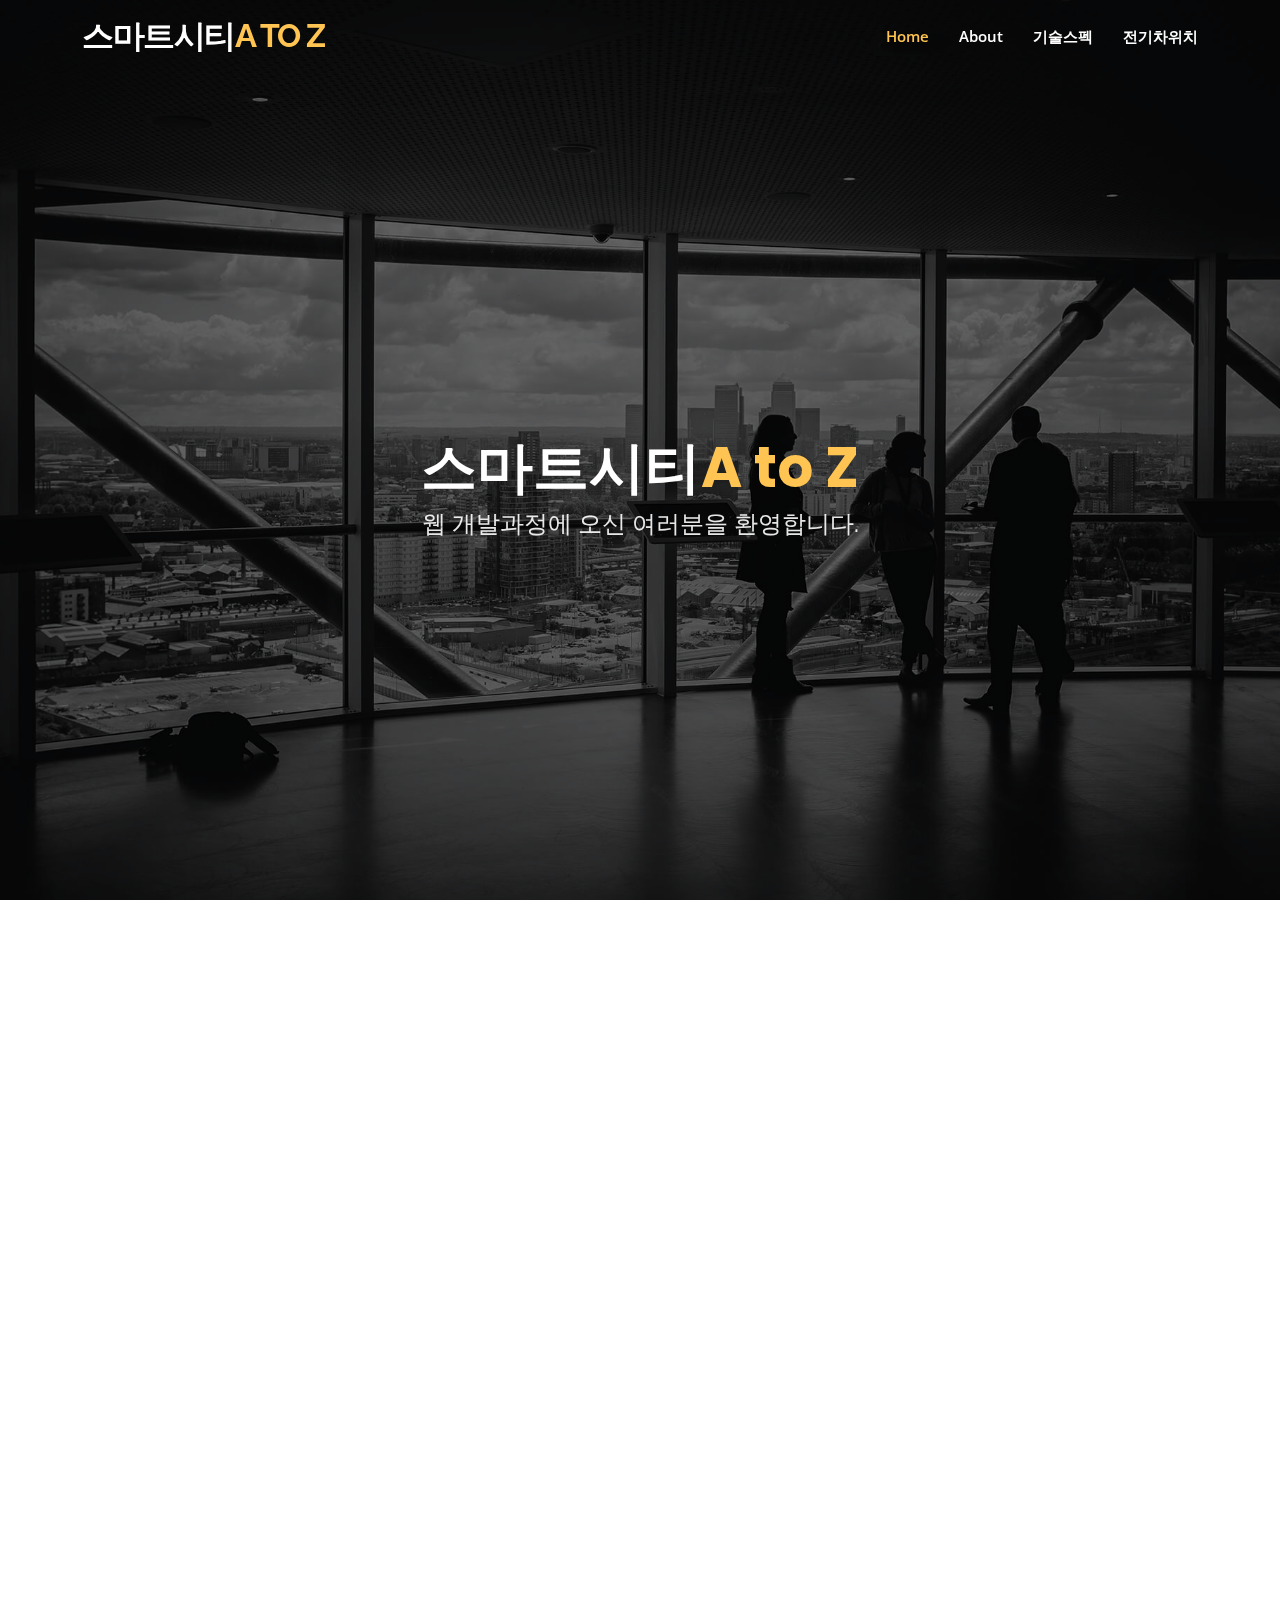
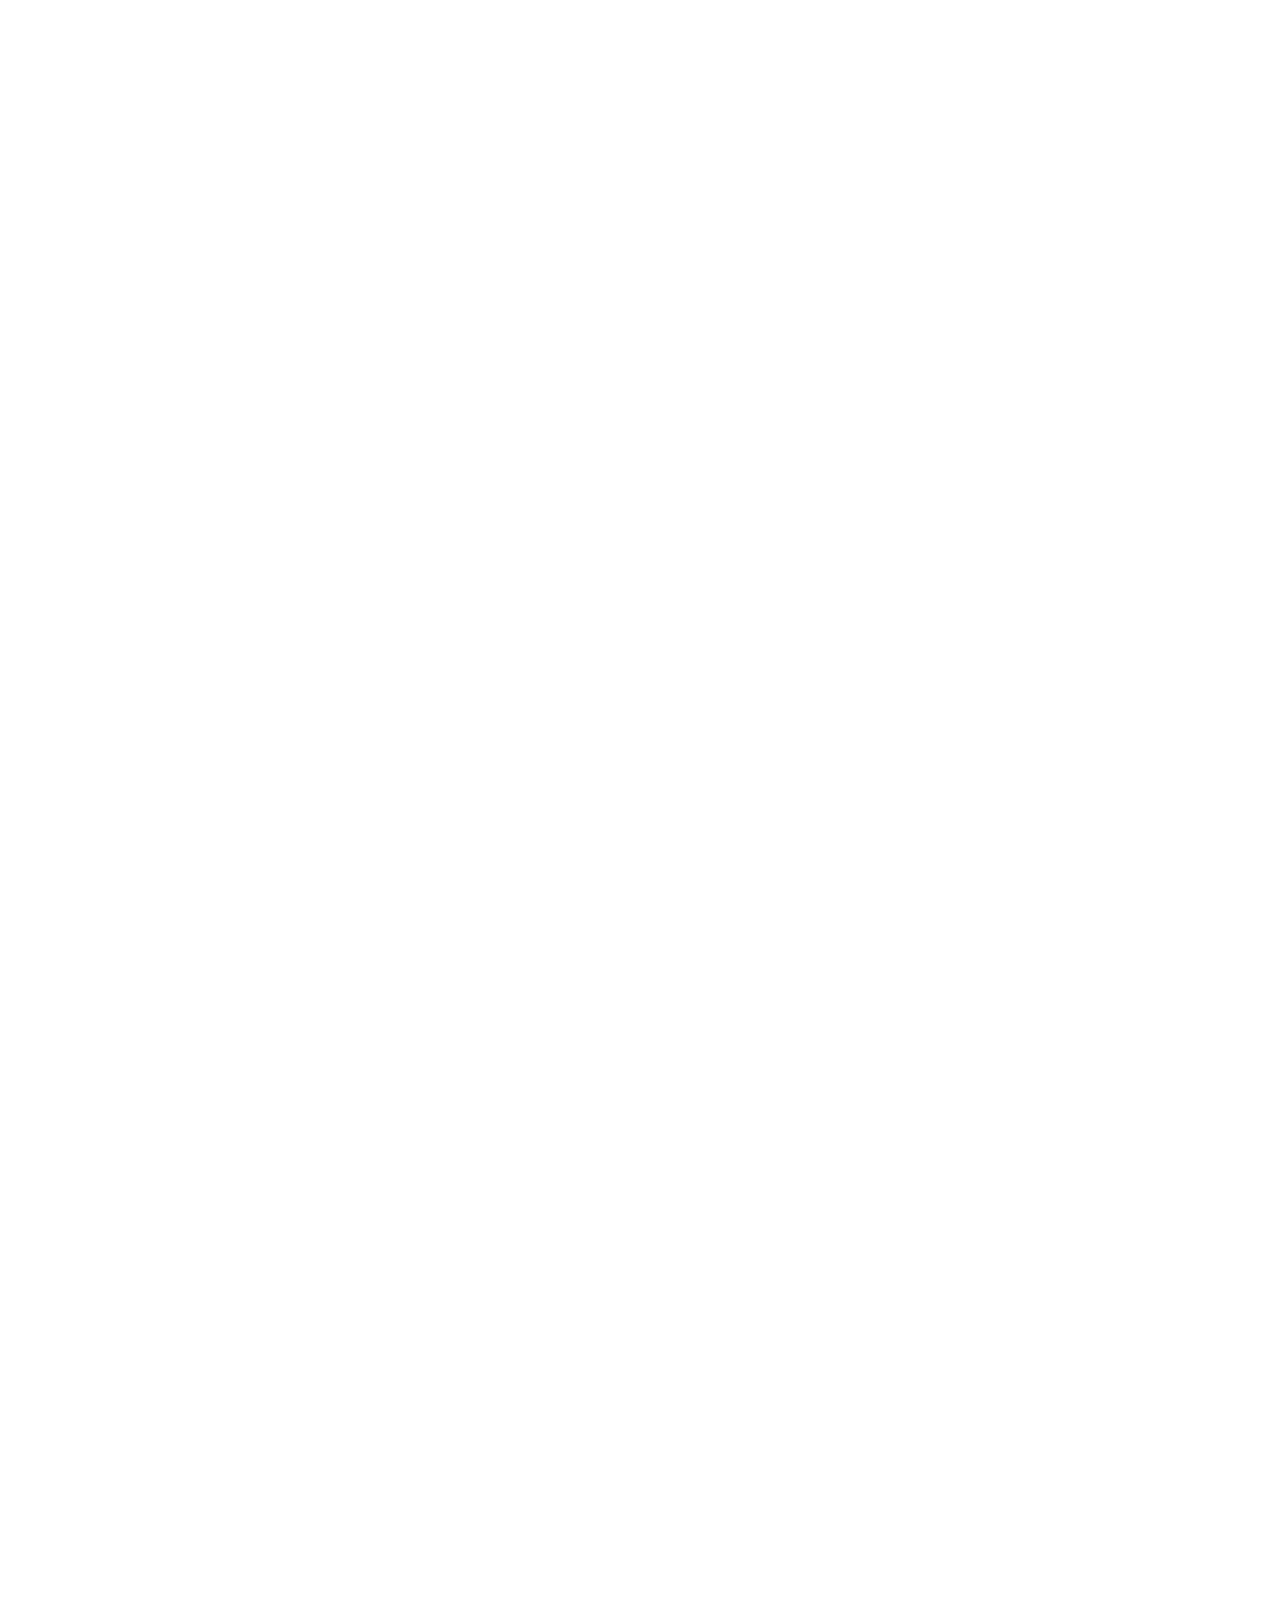
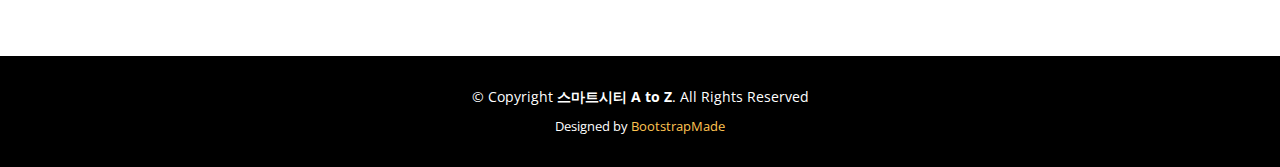
<file: src/main/resources/static/index.html>
<!DOCTYPE html>
<html lang="en">

<head>
  <meta charset="utf-8">
  <meta content="width=device-width, initial-scale=1.0" name="viewport">

  <title>Gp Bootstrap Template - Index</title>

  <!-- Favicons -->
  <link href="assets/img/favicon.png" rel="icon">
  <link href="assets/img/apple-touch-icon.png" rel="apple-touch-icon">

  <!-- Google Fonts -->
  <link href="https://fonts.googleapis.com/css?family=Open+Sans:300,300i,400,400i,600,600i,700,700i|Raleway:300,300i,400,400i,500,500i,600,600i,700,700i|Poppins:300,300i,400,400i,500,500i,600,600i,700,700i" rel="stylesheet">

  <!-- Vendor CSS Files -->
  <link href="assets/vendor/aos/aos.css" rel="stylesheet">
  <link href="assets/vendor/bootstrap/css/bootstrap.min.css" rel="stylesheet">
  <link href="assets/vendor/bootstrap-icons/bootstrap-icons.css" rel="stylesheet">
  <link href="assets/vendor/boxicons/css/boxicons.min.css" rel="stylesheet">
  <link href="assets/vendor/glightbox/css/glightbox.min.css" rel="stylesheet">
  <link href="assets/vendor/remixicon/remixicon.css" rel="stylesheet">
  <link href="assets/vendor/swiper/swiper-bundle.min.css" rel="stylesheet">

  <!-- Template Main CSS File -->
  <link href="assets/css/style.css" rel="stylesheet">

  <!-- =======================================================
  * Template Name: Gp - v4.9.1
  * Template URL: https://bootstrapmade.com/gp-free-multipurpose-html-bootstrap-template/
  * Author: BootstrapMade.com
  * License: https://bootstrapmade.com/license/
  ======================================================== -->
</head>

<body>

  <!-- ======= Header ======= -->
  <header id="header" class="fixed-top ">
    <div class="container d-flex align-items-center justify-content-lg-between">

      <h1 class="logo me-auto me-lg-0"><a href="index.html">스마트시티<span>A to Z</span></a></h1>
      <!-- Uncomment below if you prefer to use an image logo -->
      <!-- <a href="index.html" class="logo me-auto me-lg-0"><img src="assets/img/logo.png" alt="" class="img-fluid"></a>-->

      <nav id="navbar" class="navbar order-last order-lg-0">
        <ul>
          <li><a class="nav-link scrollto active" href="#hero">Home</a></li>
          <li><a class="nav-link scrollto" href="#about">About</a></li>
          <li><a class="nav-link scrollto" href="#spec">기술스펙</a></li>
          <li><a class="nav-link scrollto " href="#station">전기차위치</a></li>
        </ul>
      </nav><!-- .navbar -->
    </div>
  </header><!-- End Header -->

  <!-- ======= Hero Section ======= -->
  <section id="hero" class="d-flex align-items-center justify-content-center">
    <div class="container" data-aos="fade-up">

      <div class="row justify-content-center" data-aos="fade-up" data-aos-delay="150">
        <div class="col-xl-6 col-lg-8">
          <h1>스마트시티<span>A to Z</span></h1>
          <h2>웹 개발과정에 오신 여러분을 환영합니다.</h2>
        </div>
      </div>
    </div>
  </section><!-- End Hero -->

  <main id="main">

    <!-- ======= About Section ======= -->
    <section id="about" class="about">
      <div class="container" data-aos="fade-up">

        <div class="row">
          <div class="col-lg-6 order-1 order-lg-2" data-aos="fade-left" data-aos-delay="100">
            <img src="assets/img/about.jpg" class="img-fluid" alt="">
          </div>
          <div class="col-lg-6 pt-4 pt-lg-0 order-2 order-lg-1 content" data-aos="fade-right" data-aos-delay="100">
            <h3>전기차 충전소를 확인하고 싶으신가요?</h3>
            <p class="fst-italic">
              전기차 위치를 선택해서 확인해 주세요.
            </p>
            <ul>
              <li><i class="ri-check-double-line"></i> 웹 개발이 정말 재미있습니다.</li>
              <li><i class="ri-check-double-line"></i> HTML, css, javascript를 통해 만들었습니다.</li>
              <li><i class="ri-check-double-line"></i> 물론 bootstrap, jquery도 사용했습니다.</li>
            </ul>
            <p>
              언제든지 우리 웹사이트를 방문해주세요.
            </p>
          </div>
        </div>

      </div>
    </section><!-- End About Section -->

    <!-- ======= Clients Section ======= -->
    <section id="clients" class="clients">
      <div class="container" data-aos="zoom-in">

        <div class="clients-slider swiper">
          <div class="swiper-wrapper align-items-center">
            <div class="swiper-slide"><img src="assets/img/clients/client-1.png" class="img-fluid" alt=""></div>
            <div class="swiper-slide"><img src="assets/img/clients/client-2.png" class="img-fluid" alt=""></div>
            <div class="swiper-slide"><img src="assets/img/clients/client-3.png" class="img-fluid" alt=""></div>
            <div class="swiper-slide"><img src="assets/img/clients/client-4.png" class="img-fluid" alt=""></div>
            <div class="swiper-slide"><img src="assets/img/clients/client-5.png" class="img-fluid" alt=""></div>
            <div class="swiper-slide"><img src="assets/img/clients/client-6.png" class="img-fluid" alt=""></div>
            <div class="swiper-slide"><img src="assets/img/clients/client-7.png" class="img-fluid" alt=""></div>
            <div class="swiper-slide"><img src="assets/img/clients/client-8.png" class="img-fluid" alt=""></div>
          </div>
          <div class="swiper-pagination"></div>
        </div>

      </div>
    </section><!-- End Clients Section -->

    <!-- ======= Services Section ======= -->
    <section id="spec" class="services">
      <div class="container" data-aos="fade-up">

        <div class="section-title">
          <h2>기술스펙</h2>
          <p>우리 홈페이지의 기술스펙</p>
        </div>

        <div class="row">
          <div class="col-lg-4 col-md-6 d-flex align-items-stretch" data-aos="zoom-in" data-aos-delay="100">
            <div class="icon-box" style="flex:1">
              <div class="icon"><i class="bx bxl-dribbble"></i></div>
              <h4><a href="">HTML</a></h4>
              <p>웹표준과 웹접근성을 준수하여 작성하였습니다.</p>
            </div>
          </div>

          <div class="col-lg-4 col-md-6 d-flex align-items-stretch mt-4 mt-md-0" data-aos="zoom-in" data-aos-delay="200">
            <div class="icon-box"  style="flex:1">
              <div class="icon"><i class="bx bx-file"></i></div>
              <h4><a href="">CSS</a></h4>
              <p>css로 예쁜 디자인을 만들어 줬습니다.</p>
            </div>
          </div>

          <div class="col-lg-4 col-md-6 d-flex align-items-stretch mt-4 mt-lg-0" data-aos="zoom-in" data-aos-delay="300">
            <div class="icon-box" style="flex:1">
              <div class="icon"><i class="bx bx-tachometer"></i></div>
              <h4><a href="">bootstrap</a></h4>
              <p>bootstrap을 통해 빠르고 편리하게 홈페이지 제작이 가능합니다.</p>
            </div>
          </div>

          <div class="col-lg-4 col-md-6 d-flex align-items-stretch mt-4" data-aos="zoom-in" data-aos-delay="100">
            <div class="icon-box"  style="flex:1">
              <div class="icon"><i class="bx bx-world"></i></div>
              <h4><a href="">JavaScript</a></h4>
              <p>javascript를 통해 동적인 움직임을 줬습니다.</p>
            </div>
          </div>

          <div class="col-lg-4 col-md-6 d-flex align-items-stretch mt-4" data-aos="zoom-in" data-aos-delay="200">
            <div class="icon-box"  style="flex:1">
              <div class="icon"><i class="bx bx-slideshow"></i></div>
              <h4><a href="">jquery</a></h4>
              <p>jquery는 javascript를 편하게 쓸수있는 라이브러리입니다.</p>
            </div>
          </div>

          <div class="col-lg-4 col-md-6 d-flex align-items-stretch mt-4" data-aos="zoom-in" data-aos-delay="300">
            <div class="icon-box"  style="flex:1">
              <div class="icon"><i class="bx bx-arch"></i></div>
              <h4><a href="">api</a></h4>
              <p>api 통신을 통해 데이터를 갖고왔습니다.</p>
            </div>
          </div>

        </div>

      </div>
    </section><!-- End Services Section -->

    <!-- ======= Team Section ======= -->
    <section id="station" class="station">
      <div class="container" data-aos="fade-up">

        <div class="section-title">
          <h2>전기차 충전소</h2>
          <p>전기자동차 충전소 위치를 확인하세요.</p>
        </div>

        <div id="map"></div>
      </div>
    </section><!-- End Team Section -->


  </main><!-- End #main -->

  <!-- ======= Footer ======= -->
  <footer id="footer">

    <div class="container">
      <div class="copyright">
        &copy; Copyright <strong><span>스마트시티 A to Z</span></strong>. All Rights Reserved
      </div>
      <div class="credits">
        <!-- All the links in the footer should remain intact. -->
        <!-- You can delete the links only if you purchased the pro version. -->
        <!-- Licensing information: https://bootstrapmade.com/license/ -->
        <!-- Purchase the pro version with working PHP/AJAX contact form: https://bootstrapmade.com/gp-free-multipurpose-html-bootstrap-template/ -->
        Designed by <a href="https://bootstrapmade.com/">BootstrapMade</a>
      </div>
    </div>
  </footer><!-- End Footer -->

  <div id="preloader"></div>
  <a href="#" class="back-to-top d-flex align-items-center justify-content-center"><i class="bi bi-arrow-up-short"></i></a>

  <!-- Vendor JS Files -->
  <script src="assets/vendor/purecounter/purecounter_vanilla.js"></script>
  <script src="assets/vendor/aos/aos.js"></script>
  <script src="assets/vendor/bootstrap/js/bootstrap.bundle.min.js"></script>
  <script src="assets/vendor/glightbox/js/glightbox.min.js"></script>
  <script src="assets/vendor/isotope-layout/isotope.pkgd.min.js"></script>
  <script src="assets/vendor/swiper/swiper-bundle.min.js"></script>
  <script src="assets/vendor/php-email-form/validate.js"></script>
  <script src="https://code.jquery.com/jquery-3.4.1.js"></script>
  <script type="text/javascript" src="//dapi.kakao.com/v2/maps/sdk.js?appkey=185560aa8f9d88092db5ece0bd59732a"></script>
  <!-- Template Main JS File -->
  <script src="assets/js/main.js"></script>
  <script src="assets/js/ddic.js"></script>

</body>

</html>
</file>
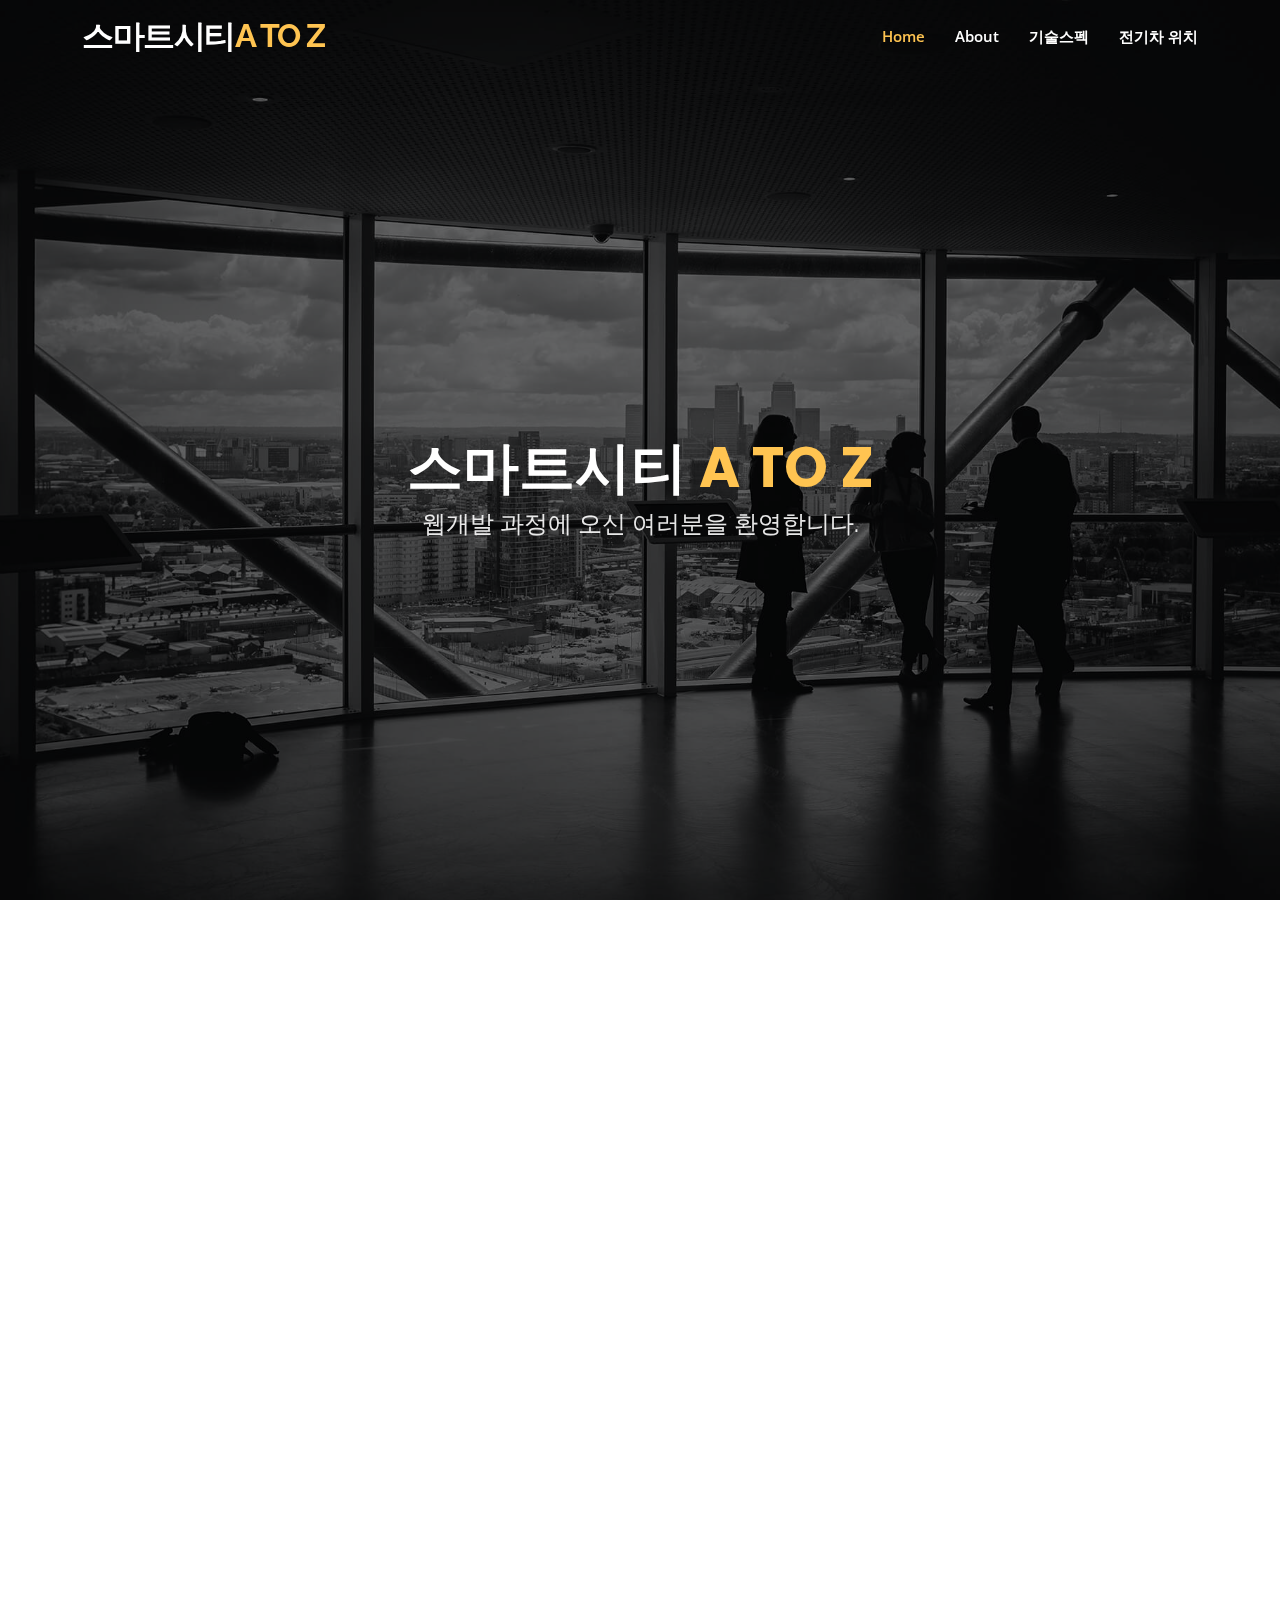
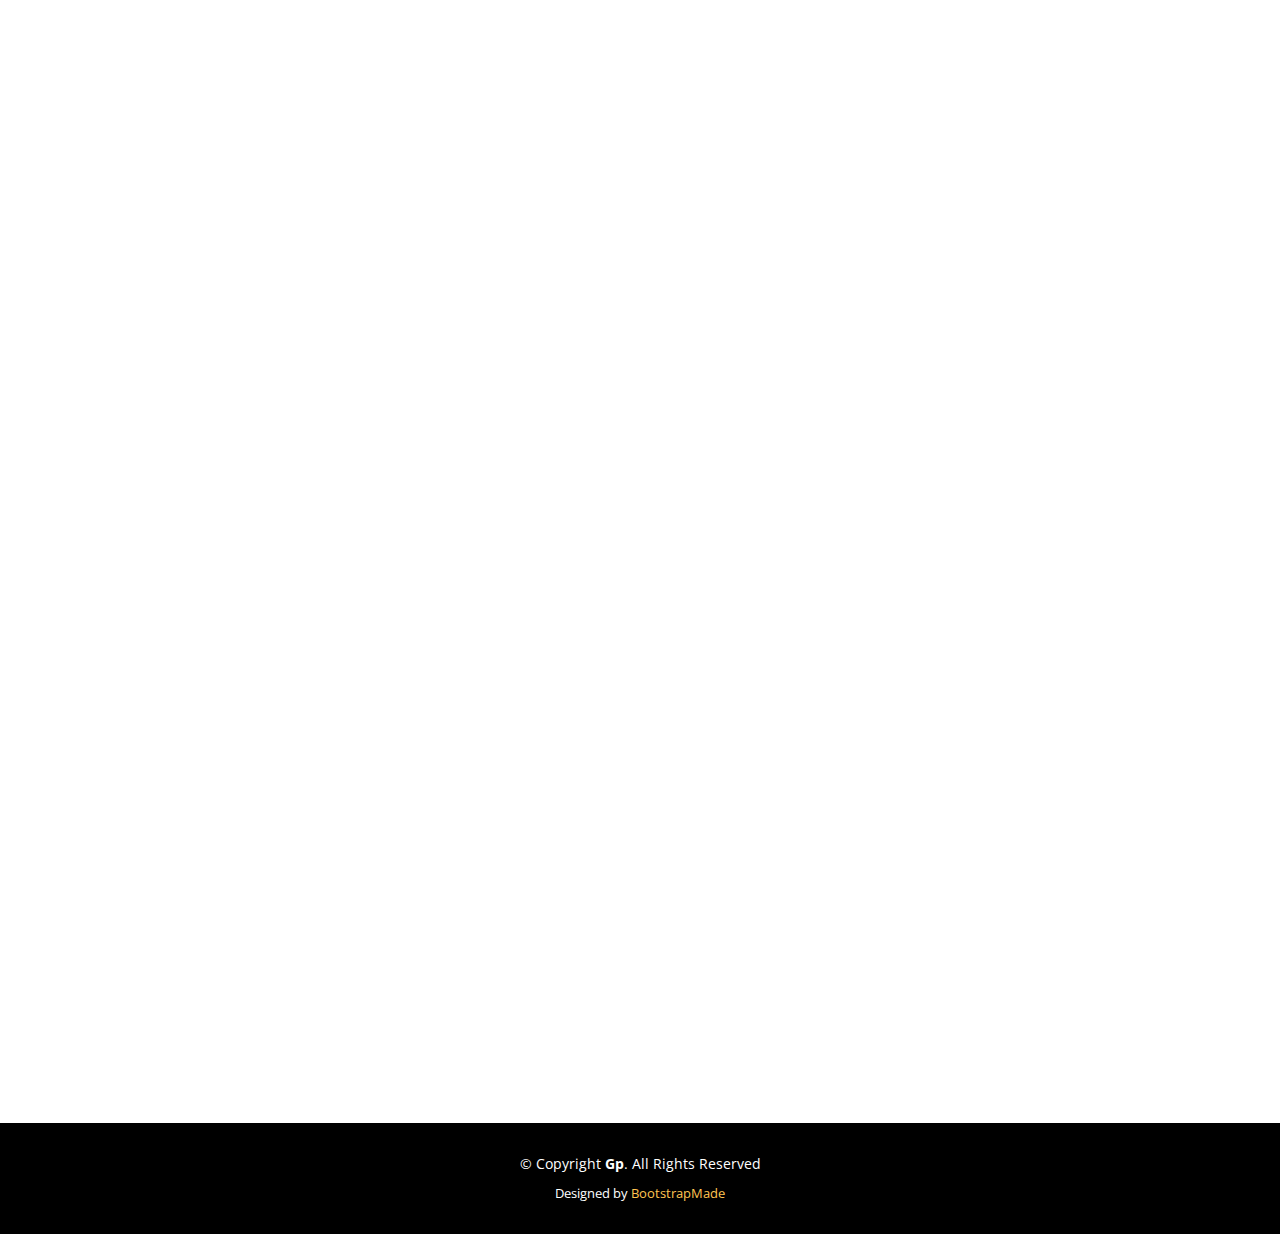
<file: src/main/resources/static/index.bak.html>
<!DOCTYPE html>
<html lang="en">

<head>
    <meta charset="utf-8">
    <meta content="width=device-width, initial-scale=1.0" name="viewport">

    <title>Gp Bootstrap Template - Index</title>
    <meta content="" name="description">
    <meta content="" name="keywords">

    <!-- Favicons -->
    <link href="assets/img/favicon.png" rel="icon">
    <link href="assets/img/apple-touch-icon.png" rel="apple-touch-icon">

    <!-- Google Fonts -->
    <link href="https://fonts.googleapis.com/css?family=Open+Sans:300,300i,400,400i,600,600i,700,700i|Raleway:300,300i,400,400i,500,500i,600,600i,700,700i|Poppins:300,300i,400,400i,500,500i,600,600i,700,700i" rel="stylesheet">

    <!-- Vendor CSS Files -->
    <link href="assets/vendor/aos/aos.css" rel="stylesheet">
    <link href="assets/vendor/bootstrap/css/bootstrap.min.css" rel="stylesheet">
    <link href="assets/vendor/bootstrap-icons/bootstrap-icons.css" rel="stylesheet">
    <link href="assets/vendor/boxicons/css/boxicons.min.css" rel="stylesheet">
    <link href="assets/vendor/glightbox/css/glightbox.min.css" rel="stylesheet">
    <link href="assets/vendor/remixicon/remixicon.css" rel="stylesheet">
    <link href="assets/vendor/swiper/swiper-bundle.min.css" rel="stylesheet">

    <!-- Template Main CSS File -->
    <link href="assets/css/style.css" rel="stylesheet">

    <!-- =======================================================
    * Template Name: Gp - v4.9.1
    * Template URL: https://bootstrapmade.com/gp-free-multipurpose-html-bootstrap-template/
    * Author: BootstrapMade.com
    * License: https://bootstrapmade.com/license/
    ======================================================== -->
</head>

<body>

<!-- ======= Header ======= -->
<header id="header" class="fixed-top ">
    <div class="container d-flex align-items-center justify-content-lg-between">

        <h1 class="logo me-auto me-lg-0"><a href="index.html">스마트시티<span>A TO Z</span></a></h1>
        <nav id="navbar" class="navbar order-last order-lg-0">
            <ul>
                <li><a class="nav-link scrollto active" href="#hero">Home</a></li>
                <li><a class="nav-link scrollto" href="#about">About</a></li>
                <li><a class="nav-link scrollto" href="#services">기술스펙</a></li>
                <li><a class="nav-link scrollto " href="#station">전기차 위치</a></li>
                <!--<li><a class="nav-link scrollto" href="#contact">Contact</a></li>-->
            </ul>
            <i class="bi bi-list mobile-nav-toggle"></i>
        </nav><!-- .navbar -->
    </div>
</header><!-- End Header -->

<!-- ======= Hero Section ======= -->
<section id="hero" class="d-flex align-items-center justify-content-center">
    <div class="container" data-aos="fade-up">

        <div class="row justify-content-center" data-aos="fade-up" data-aos-delay="150">
            <div class="col-xl-6 col-lg-8">
                <h1>스마트시티 <span>A TO Z</span></h1>
                <h2>웹개발 과정에 오신 여러분을 환영합니다.</h2>
            </div>
        </div>
    </div>
</section><!-- End Hero -->

<main id="main">

    <!-- ======= About Section ======= -->
    <section id="about" class="about">
        <div class="container" data-aos="fade-up">

            <div class="row">
                <div class="col-lg-6 order-1 order-lg-2" data-aos="fade-left" data-aos-delay="100">
                    <img src="assets/img/about.jpg" class="img-fluid" alt="">
                </div>
                <div class="col-lg-6 pt-4 pt-lg-0 order-2 order-lg-1 content" data-aos="fade-right" data-aos-delay="100">
                    <h3>제주 전기차 충전소가 궁금하신가요?</h3>
                    <ul>
                        <li><i class="ri-check-double-line"></i> HTML, CSS, JavaScript를 실습을 통해 웹페이지를 구축합니다.</li>
                        <li><i class="ri-check-double-line"></i> 정말 재미있습니다.</li>
                    </ul>
                    <p>
                        전기차 충전소 메뉴를 통해 충전소 위치를 확인해주세요.
                    </p>
                </div>
            </div>

        </div>
    </section><!-- End About Section -->

    <!-- ======= Services Section ======= -->
    <section id="services" class="services">
        <div class="container" data-aos="fade-up">

            <div class="section-title">
                <h2>기술스펙</h2>
                <p>기술스펙을 확인하세요!</p>
            </div>

            <div class="row">
                <div class="col-lg-4 col-md-6 d-flex align-items-stretch" data-aos="zoom-in" data-aos-delay="100">
                    <div class="icon-box">
                        <div class="icon"><i class="bx bxl-dribbble"></i></div>
                        <h4><a href="">HTML</a></h4>
                        <p>HTML을 통해 기본뼈대를 만들어 줍니다.</p>
                    </div>
                </div>

                <div class="col-lg-4 col-md-6 d-flex align-items-stretch mt-4 mt-md-0" data-aos="zoom-in" data-aos-delay="200">
                    <div class="icon-box">
                        <div class="icon"><i class="bx bx-file"></i></div>
                        <h4><a href="">CSS</a></h4>
                        <p>기본 뼈대에 살을 붙이듯 스타일을 설정할 수 있습니다.</p>
                    </div>
                </div>

                <div class="col-lg-4 col-md-6 d-flex align-items-stretch mt-4 mt-lg-0" data-aos="zoom-in" data-aos-delay="300">
                    <div class="icon-box">
                        <div class="icon"><i class="bx bx-tachometer"></i></div>
                        <h4><a href="">JavaScript</a></h4>
                        <p>웹페이지를 동적으로 만들어 줍니다.</p>
                    </div>
                </div>

            </div>

        </div>
    </section><!-- End Services Section -->

    <!-- ======= 전기차 충전소 Section ======= -->
    <section id="station" class="station">
        <div class="container" data-aos="fade-up">

            <div class="section-title">
                <h2>전기차 충전소</h2>
                <p>전기차 충전소 위치를 확인해주세요.</p>
            </div>

            <div class="row portfolio-container" data-aos="fade-up" data-aos-delay="200">
                <div class="col-12 portfolio-item filter-app">
                    <div id="map"></div>
                </div>
            </div>

        </div>
    </section><!-- End Portfolio Section -->

    <!-- ======= Contact Section ======= -->
    <!--
    <section id="contact" class="contact">
        <div class="container" data-aos="fade-up">

            <div class="section-title">
                <h2>Contact</h2>
                <p>Contact Us</p>
            </div>

            <div>
                <iframe style="border:0; width: 100%; height: 270px;" src="https://www.google.com/maps/embed?pb=!1m14!1m8!1m3!1d12097.433213460943!2d-74.0062269!3d40.7101282!3m2!1i1024!2i768!4f13.1!3m3!1m2!1s0x0%3A0xb89d1fe6bc499443!2sDowntown+Conference+Center!5e0!3m2!1smk!2sbg!4v1539943755621" frameborder="0" allowfullscreen></iframe>
            </div>

            <div class="row mt-5">

                <div class="col-lg-4">
                    <div class="info">
                        <div class="address">
                            <i class="bi bi-geo-alt"></i>
                            <h4>Location:</h4>
                            <p>A108 Adam Street, New York, NY 535022</p>
                        </div>

                        <div class="email">
                            <i class="bi bi-envelope"></i>
                            <h4>Email:</h4>
                            <p>info@example.com</p>
                        </div>

                        <div class="phone">
                            <i class="bi bi-phone"></i>
                            <h4>Call:</h4>
                            <p>+1 5589 55488 55s</p>
                        </div>

                    </div>

                </div>

                <div class="col-lg-8 mt-5 mt-lg-0">

                    <form action="forms/contact.php" method="post" role="form" class="php-email-form">
                        <div class="row">
                            <div class="col-md-6 form-group">
                                <input type="text" name="name" class="form-control" id="name" placeholder="Your Name" required>
                            </div>
                            <div class="col-md-6 form-group mt-3 mt-md-0">
                                <input type="email" class="form-control" name="email" id="email" placeholder="Your Email" required>
                            </div>
                        </div>
                        <div class="form-group mt-3">
                            <input type="text" class="form-control" name="subject" id="subject" placeholder="Subject" required>
                        </div>
                        <div class="form-group mt-3">
                            <textarea class="form-control" name="message" rows="5" placeholder="Message" required></textarea>
                        </div>
                        <div class="my-3">
                            <div class="loading">Loading</div>
                            <div class="error-message"></div>
                            <div class="sent-message">Your message has been sent. Thank you!</div>
                        </div>
                        <div class="text-center"><button type="submit">Send Message</button></div>
                    </form>

                </div>

            </div>

        </div>
    </section>
    -->

</main><!-- End #main -->

<!-- ======= Footer ======= -->
<footer id="footer">
    <!--
    <div class="footer-top">
        <div class="container">
            <div class="row">

                <div class="col-lg-3 col-md-6">
                    <div class="footer-info">
                        <h3>Gp<span>.</span></h3>
                        <p>
                            A108 Adam Street <br>
                            NY 535022, USA<br><br>
                            <strong>Phone:</strong> +1 5589 55488 55<br>
                            <strong>Email:</strong> info@example.com<br>
                        </p>
                        <div class="social-links mt-3">
                            <a href="#" class="twitter"><i class="bx bxl-twitter"></i></a>
                            <a href="#" class="facebook"><i class="bx bxl-facebook"></i></a>
                            <a href="#" class="instagram"><i class="bx bxl-instagram"></i></a>
                            <a href="#" class="google-plus"><i class="bx bxl-skype"></i></a>
                            <a href="#" class="linkedin"><i class="bx bxl-linkedin"></i></a>
                        </div>
                    </div>
                </div>

                <div class="col-lg-2 col-md-6 footer-links">
                    <h4>Useful Links</h4>
                    <ul>
                        <li><i class="bx bx-chevron-right"></i> <a href="#">Home</a></li>
                        <li><i class="bx bx-chevron-right"></i> <a href="#">About us</a></li>
                        <li><i class="bx bx-chevron-right"></i> <a href="#">Services</a></li>
                        <li><i class="bx bx-chevron-right"></i> <a href="#">Terms of service</a></li>
                        <li><i class="bx bx-chevron-right"></i> <a href="#">Privacy policy</a></li>
                    </ul>
                </div>

                <div class="col-lg-3 col-md-6 footer-links">
                    <h4>Our Services</h4>
                    <ul>
                        <li><i class="bx bx-chevron-right"></i> <a href="#">Web Design</a></li>
                        <li><i class="bx bx-chevron-right"></i> <a href="#">Web Development</a></li>
                        <li><i class="bx bx-chevron-right"></i> <a href="#">Product Management</a></li>
                        <li><i class="bx bx-chevron-right"></i> <a href="#">Marketing</a></li>
                        <li><i class="bx bx-chevron-right"></i> <a href="#">Graphic Design</a></li>
                    </ul>
                </div>

                <div class="col-lg-4 col-md-6 footer-newsletter">
                    <h4>Our Newsletter</h4>
                    <p>Tamen quem nulla quae legam multos aute sint culpa legam noster magna</p>
                    <form action="" method="post">
                        <input type="email" name="email"><input type="submit" value="Subscribe">
                    </form>

                </div>

            </div>
        </div>
    </div>-->

    <div class="container">
        <div class="copyright">
            &copy; Copyright <strong><span>Gp</span></strong>. All Rights Reserved
        </div>
        <div class="credits">
            <!-- All the links in the footer should remain intact. -->
            <!-- You can delete the links only if you purchased the pro version. -->
            <!-- Licensing information: https://bootstrapmade.com/license/ -->
            <!-- Purchase the pro version with working PHP/AJAX contact form: https://bootstrapmade.com/gp-free-multipurpose-html-bootstrap-template/ -->
            Designed by <a href="https://bootstrapmade.com/">BootstrapMade</a>
        </div>
    </div>
</footer><!-- End Footer -->

<div id="preloader"></div>
<a href="#" class="back-to-top d-flex align-items-center justify-content-center"><i class="bi bi-arrow-up-short"></i></a>

<!-- Vendor JS Files -->
<script src="assets/vendor/purecounter/purecounter_vanilla.js"></script>
<script src="assets/vendor/aos/aos.js"></script>
<script src="assets/vendor/bootstrap/js/bootstrap.bundle.min.js"></script>
<script src="assets/vendor/glightbox/js/glightbox.min.js"></script>
<script src="assets/vendor/isotope-layout/isotope.pkgd.min.js"></script>
<script src="assets/vendor/swiper/swiper-bundle.min.js"></script>
<script src="assets/vendor/php-email-form/validate.js"></script>
<script src="https://code.jquery.com/jquery-3.4.1.js"></script>
<!-- Template Main JS File -->
<script src="assets/js/main.js"></script>

</body>
<footer>
    <script type="text/javascript" src="//dapi.kakao.com/v2/maps/sdk.js?appkey=2f79ebe45b214e41050ed6665e0b8c79"></script>
    <script>

    </script>

    <script>
		$(document).ready(function(){

			var mapContainer = document.getElementById('map'), // 지도를 표시할 div
		    mapOption = {
		        center: new kakao.maps.LatLng(33.2465421, 126.5702671579), // 지도의 중심좌표
		        level: 8 // 지도의 확대 레벨
		    };

			var map = new kakao.maps.Map(mapContainer, mapOption); // 지도를 생성합니다


			var positions=[];
			$.ajax({
		        type: "GET",
		        url: "https://open.jejudatahub.net/api/proxy/atDab6t8218btaa122b26DDtbatD86t1/o4eo6b7r31416er4je41oo7pj73676tp",
				data:{'limit':100},
		        dataType: "json",
		        error: function() {
		          console.log('통신실패!!');
		        },
		        success: function(data) {
		          for(var i = 0; i < data.data.length; i++){
					  positions.push({content: '<div>'+data.data[i].chargingPlace+'</div>', latlng: new kakao.maps.LatLng(data.data[i].latitude, data.data[i].longitude)});
		          }
				  console.log(positions)
				  makeMap(positions);
		        }
	        });

			function makeMap(positions){
				// 마커 이미지의 이미지 주소입니다
				var imageSrc = "https://t1.daumcdn.net/localimg/localimages/07/mapapidoc/markerStar.png";
				for (var i = 0; i < positions.length; i ++) {
				    // 마커를 생성합니다
				    var marker = new kakao.maps.Marker({
				        map: map, // 마커를 표시할 지도
				        position: positions[i].latlng // 마커의 위치
				    });

				    // 마커에 표시할 인포윈도우를 생성합니다
				    var infowindow = new kakao.maps.InfoWindow({
				        content: positions[i].content // 인포윈도우에 표시할 내용
				    });

				    // 마커에 mouseover 이벤트와 mouseout 이벤트를 등록합니다
				    // 이벤트 리스너로는 클로저를 만들어 등록합니다
				    // for문에서 클로저를 만들어 주지 않으면 마지막 마커에만 이벤트가 등록됩니다
				    kakao.maps.event.addListener(marker, 'mouseover', makeOverListener(map, marker, infowindow));
				    kakao.maps.event.addListener(marker, 'mouseout', makeOutListener(infowindow));
				}

				// 인포윈도우를 표시하는 클로저를 만드는 함수입니다
				function makeOverListener(map, marker, infowindow) {
				    return function() {
				        infowindow.open(map, marker);
				    };
				}

				// 인포윈도우를 닫는 클로저를 만드는 함수입니다
				function makeOutListener(infowindow) {
				    return function() {
				        infowindow.close();
				    };
				}
			}


	    });
	</script>
</footer>
</html>
</file>
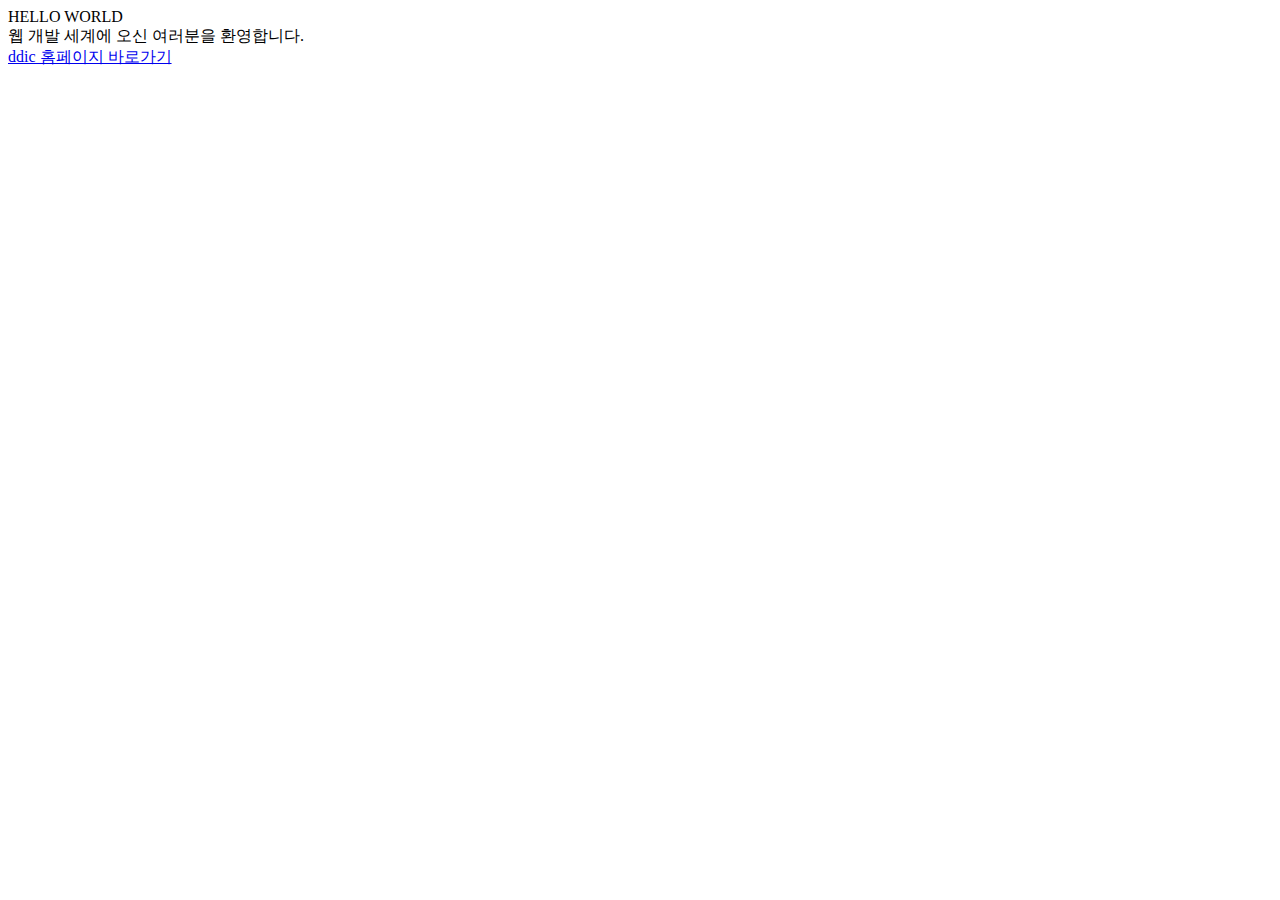
<file: src/main/resources/static/basic/01helloworld.html>
<!doctype html>
<html lang="ko">
<head>
  <meta charset="UTF-8">
  <title>Document</title>
</head>
<body>
HELLO WORLD<br/>
웹 개발 세계에 오신 여러분을 환영합니다.<br/>
<a href="http://ddic-jejutp.goorm.io" target="_blank" title="ddic 홈페이지 새창열기">ddic 홈페이지 바로가기</a>
<!-- DDIC 웹개발과정 -->
</body>
</html>
</file>
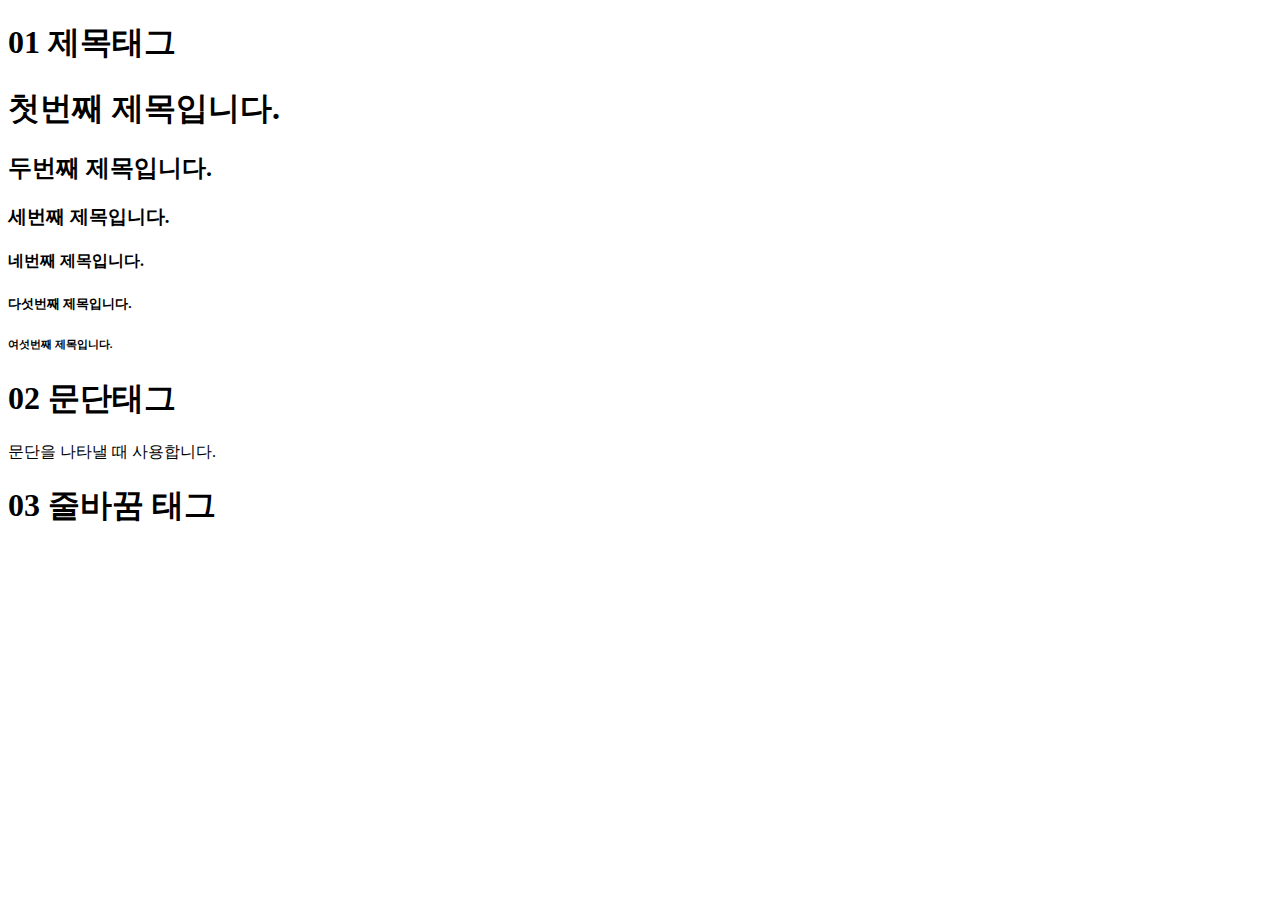
<file: src/main/resources/static/basic/02basictag.html>
<!doctype html>
<html lang="ko">
<head>
    <meta charset="UTF-8">
    <title>Document</title>
</head>
<body>
<h1>01 제목태그</h1>
<h1>첫번째 제목입니다.</h1>
<h2>두번째 제목입니다.</h2>
<h3>세번째 제목입니다.</h3>
<h4>네번째 제목입니다.</h4>
<h5>다섯번째 제목입니다.</h5>
<h6>여섯번째 제목입니다.</h6>

<h1>02 문단태그</h1>
<p>문단을 나타낼 때 사용합니다.</p>

<h1>03 줄바꿈 태그</h1>

</body>
</html>
</file>
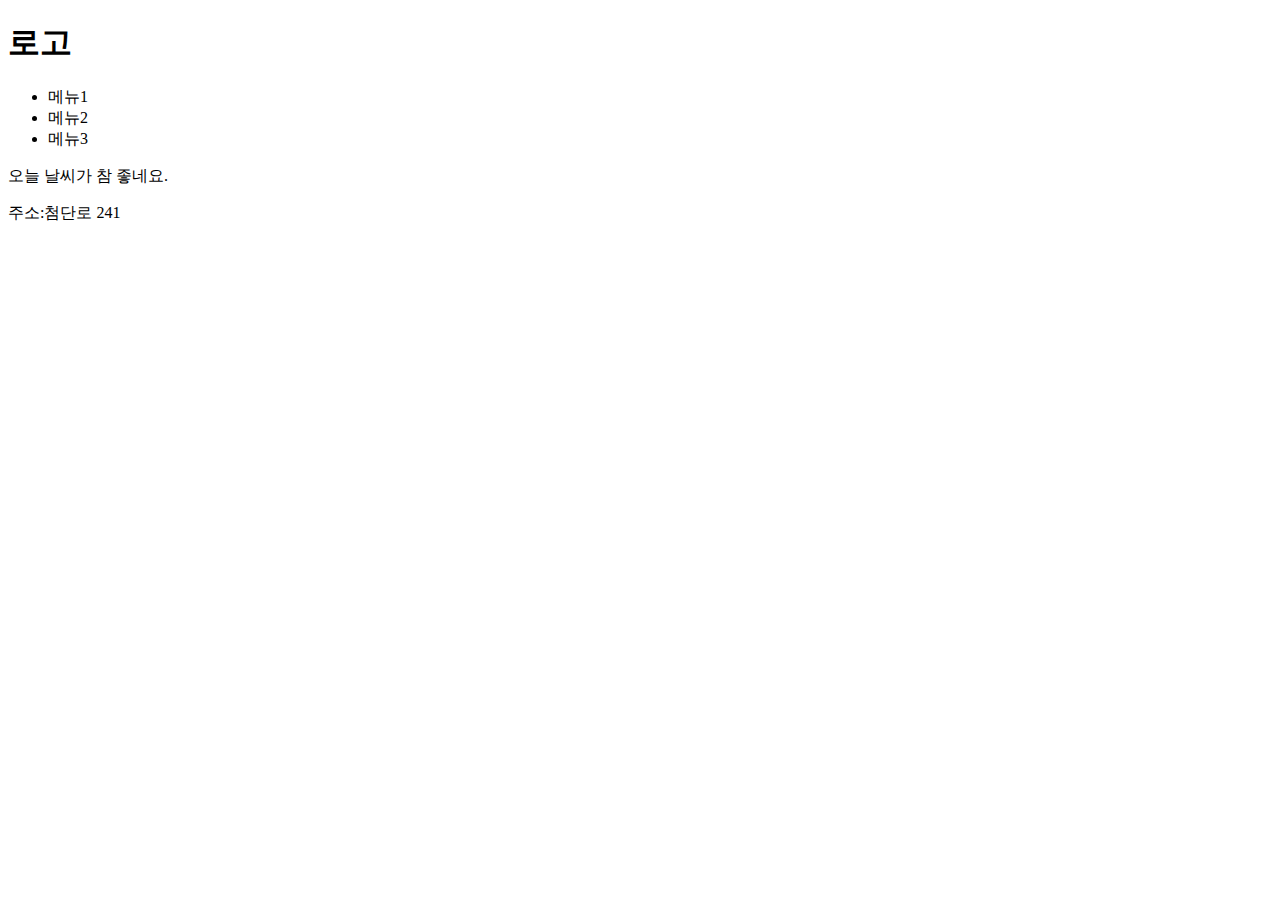
<file: src/main/resources/static/basic/03divtag.html>
<!DOCTYPE html>
<html lang="ko">
<head>
    <meta charset="UTF-8">
    <title>Title</title>
</head>
<body>
  <div class="gnb">
    <h1>로고</h1>
    <ul>
      <li>메뉴1</li>
      <li>메뉴2</li>
      <li>메뉴3</li>
    </ul>
  </div>
  <div class="main-contents">
    <p>오늘 날씨가 참 좋네요.</p>
  </div>
  <div class="footer">주소:첨단로 241</div>
</body>
</html>
</file>
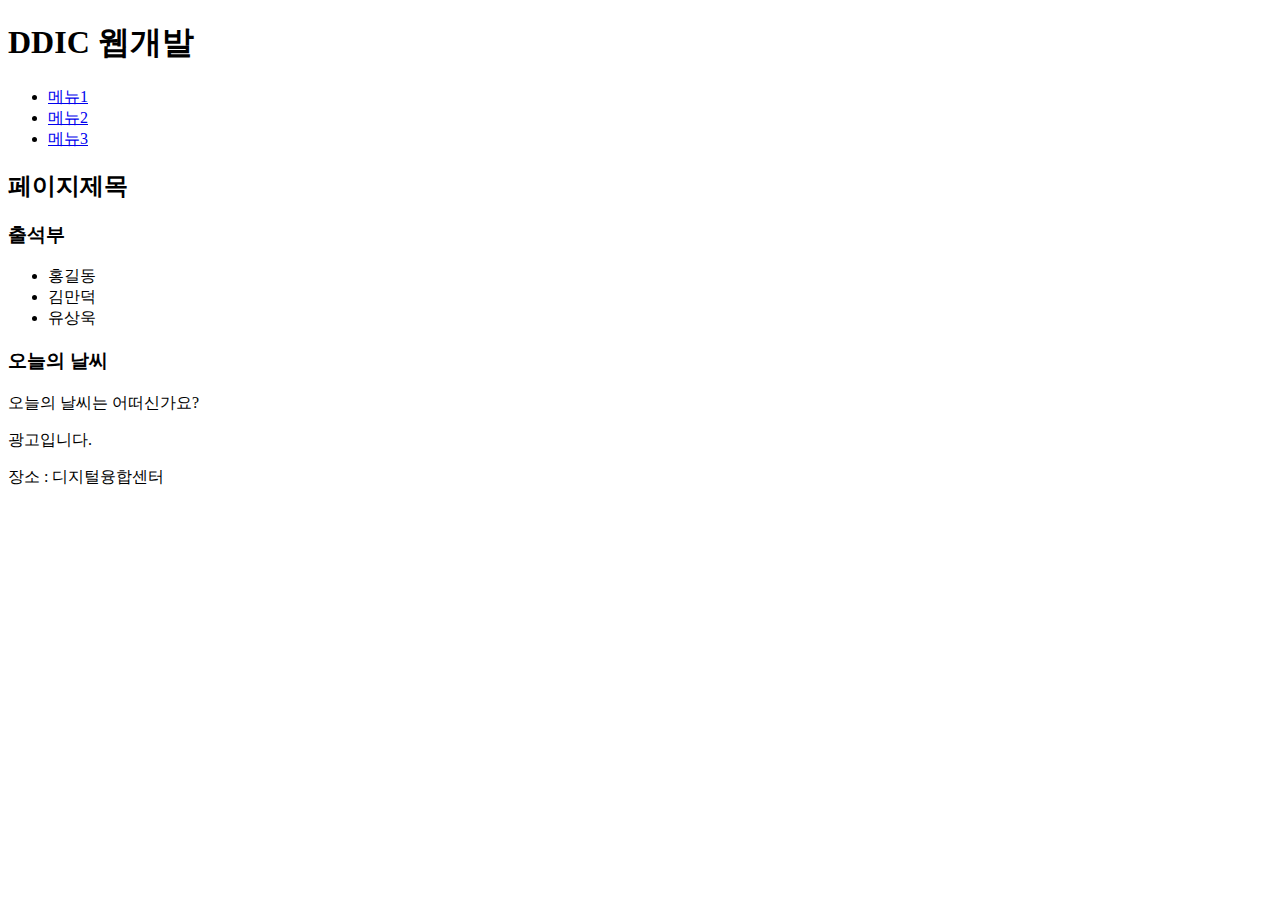
<file: src/main/resources/static/basic/04sementictag.html>
<!doctype html>
<html lang="ko">
<head>
    <meta charset="UTF-8">
    <title>Document</title>
</head>
<body>
<header><h1>DDIC 웹개발</h1></header>
<nav>
    <ul>
        <li><a href="#">메뉴1</a></li>
        <li><a href="#">메뉴2</a></li>
        <li><a href="#">메뉴3</a></li>
    </ul>
</nav>
<section>
    <h2>페이지제목</h2>
    <article>
        <h3>출석부</h3>
        <ul>
            <li>홍길동</li>
            <li>김만덕</li>
            <li>유상욱</li>
        </ul>
    </article>
    <article>
        <h3>오늘의 날씨</h3>
        <p>오늘의 날씨는 어떠신가요?</p>
    </article>
</section>
<aside>
    <p>광고입니다.</p>
</aside>
<footer>
    장소 : 디지털융합센터
</footer>
</body>
</html>
</file>
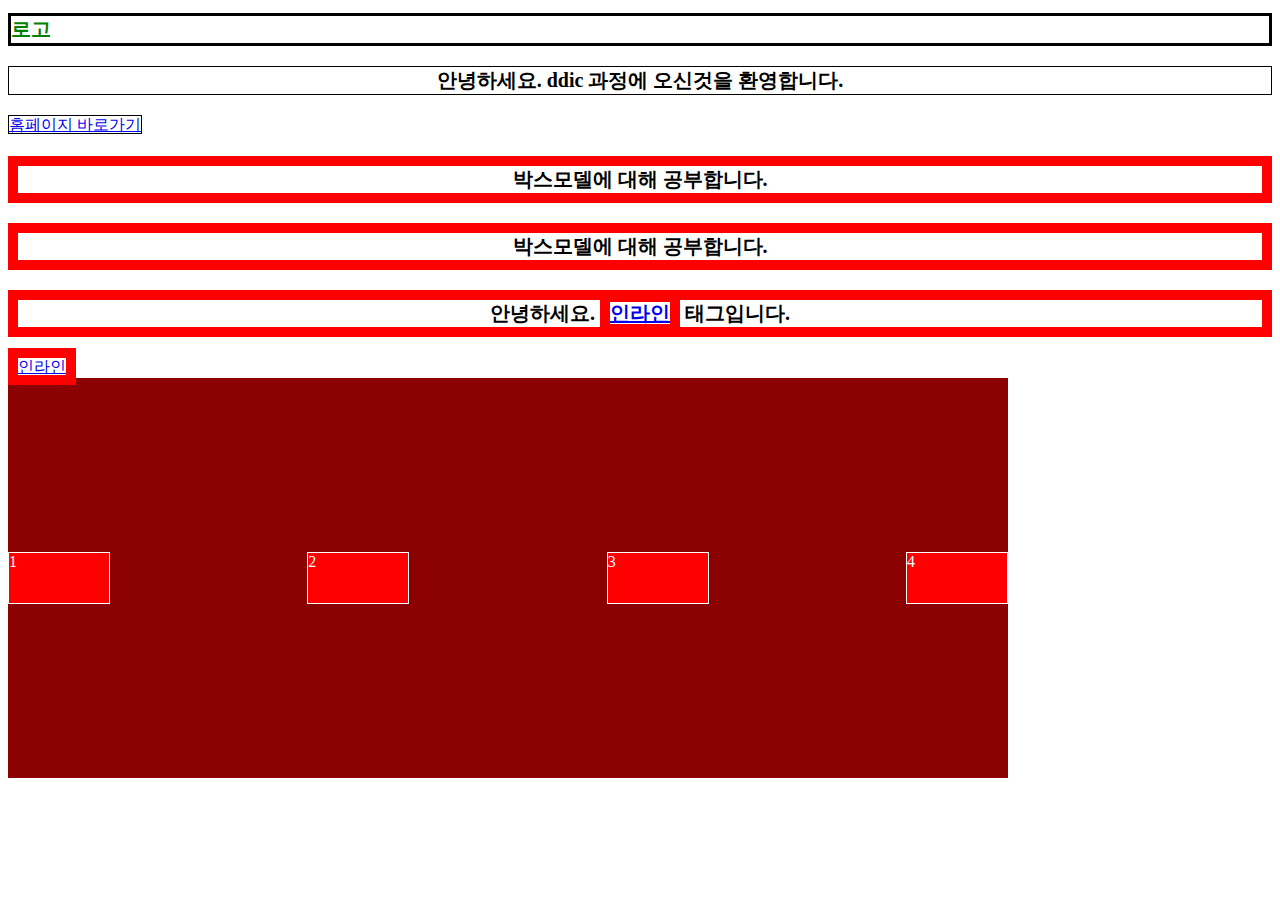
<file: src/main/resources/static/basic/05css.html>
<!DOCTYPE html>
<html lang="ko">
<head>
    <meta charset="UTF-8">
    <title>Title</title>
    <link rel="stylesheet" href="./css/basic.css"/>
    <style>
        /* 태그 선택자 */
        h1{ color:red; }
        /* 클래스 선택자 */
        .logo-class{ font-size:200px; }
        .header-class .logo-class { font-size:10px }
        /* 아이디 선택자 */
        #logo-id{ color:green; }
    </style>
</head>
<body>
    <header id="header-id" class="header-class">
        <h1 id="logo-id" class="logo-class" style="font-size:20px;">로고</h1>
    </header>
    <section>
        <p>안녕하세요. ddic 과정에 오신것을 환영합니다.</p>
        <a href="http://ddic-jejutp.goorm.io" target="_blank" title="새창열기">홈페이지 바로가기</a>
    </section>

    <section class="box-section">
        <p>박스모델에 대해 공부합니다.</p>
        <p>박스모델에 대해 공부합니다.</p>
        <p>안녕하세요. <a href="#">인라인</a> 태그입니다.</p>
        <a href="#">인라인</a>
    </section>

    <section class="container">
        <div class="item">1</div>
        <div class="item">2</div>
        <div class="item">3</div>
        <div class="item">4</div>
    </section>
</body>
</html>
</file>
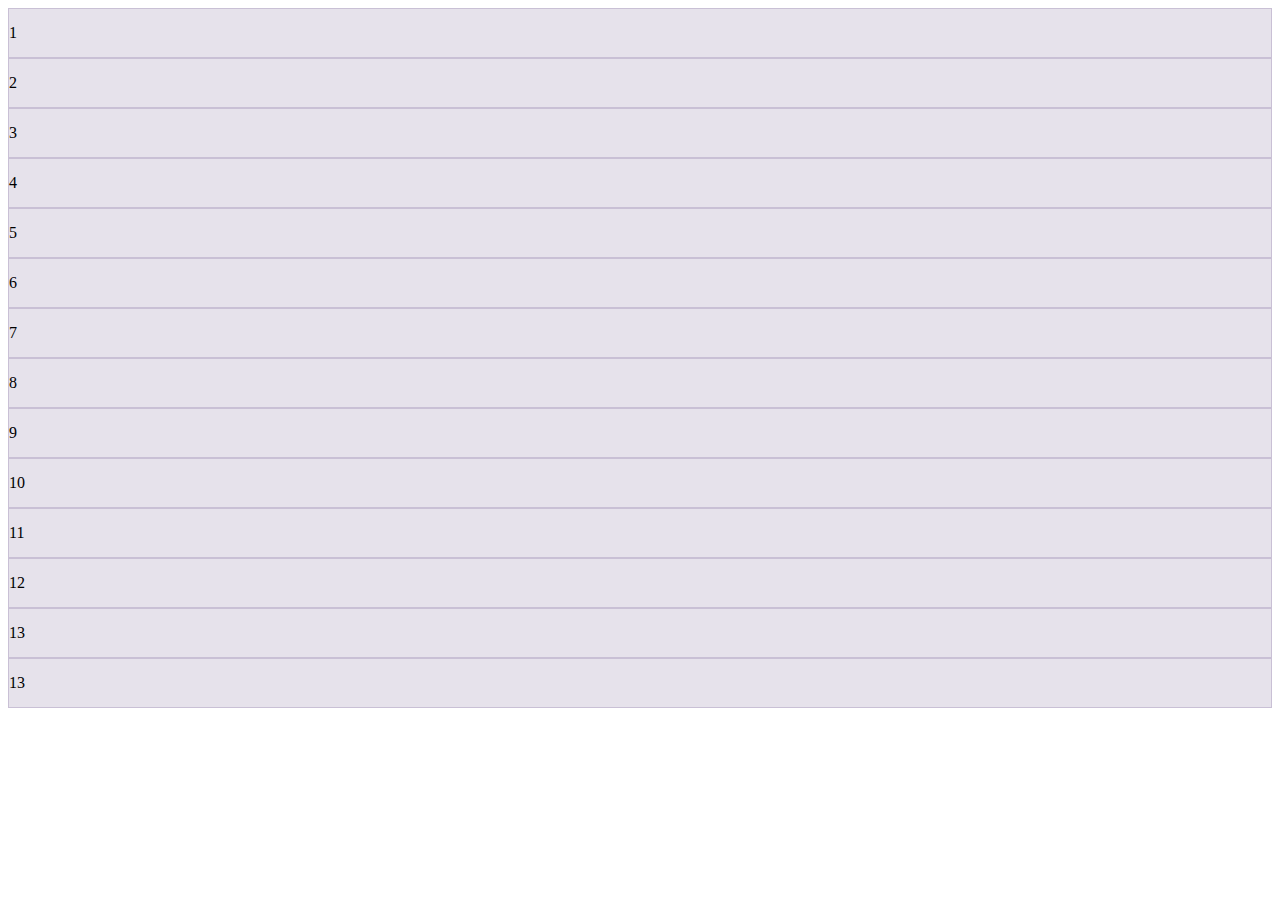
<file: src/main/resources/static/basic/06bootstrap.html>
<!doctype html>
<html lang="ko">
<head>
    <meta charset="utf-8">
    <link rel="stylesheet" href="https://cdn.jsdelivr.net/npm/bootstrap@4.6.2/dist/css/bootstrap.min.css" integrity="sha384-xOolHFLEh07PJGoPkLv1IbcEPTNtaed2xpHsD9ESMhqIYd0nLMwNLD69Npy4HI+N" crossorigin="anonymous">
    <link rel="stylesheet" href="./css/basic.css"/>

</head>
<body>
    <div class="container">
        <div class="row mb-3 mt-5">
            <div class="col-1 themed-grid-col">1</div>
            <div class="col-1 themed-grid-col">2</div>
            <div class="col-1 themed-grid-col">3</div>
            <div class="col-1 themed-grid-col">4</div>
            <div class="col-1 themed-grid-col">5</div>
            <div class="col-1 themed-grid-col">6</div>
            <div class="col-1 themed-grid-col">7</div>
            <div class="col-1 themed-grid-col">8</div>
            <div class="col-1 themed-grid-col">9</div>
            <div class="col-1 themed-grid-col">10</div>
            <div class="col-1 themed-grid-col">11</div>
            <div class="col-1 themed-grid-col">12</div>
            <div class="col-1 themed-grid-col">13</div>
            <div class="col-1 themed-grid-col">13</div>
        </div>
    </div>
</body>
<footer>
    <script src="https://cdn.jsdelivr.net/npm/jquery@3.5.1/dist/jquery.min.js" integrity="sha384-DfXdz2htPH0lsSSs5nCTpuj/zy4C+OGpamoFVy38MVBnE+IbbVYUew+OrCXaRkfj" crossorigin="anonymous"></script>
    <script src="https://cdn.jsdelivr.net/npm/bootstrap@4.6.2/dist/js/bootstrap.bundle.min.js" integrity="sha384-Fy6S3B9q64WdZWQUiU+q4/2Lc9npb8tCaSX9FK7E8HnRr0Jz8D6OP9dO5Vg3Q9ct" crossorigin="anonymous"></script>
</footer>
</html>
</file>
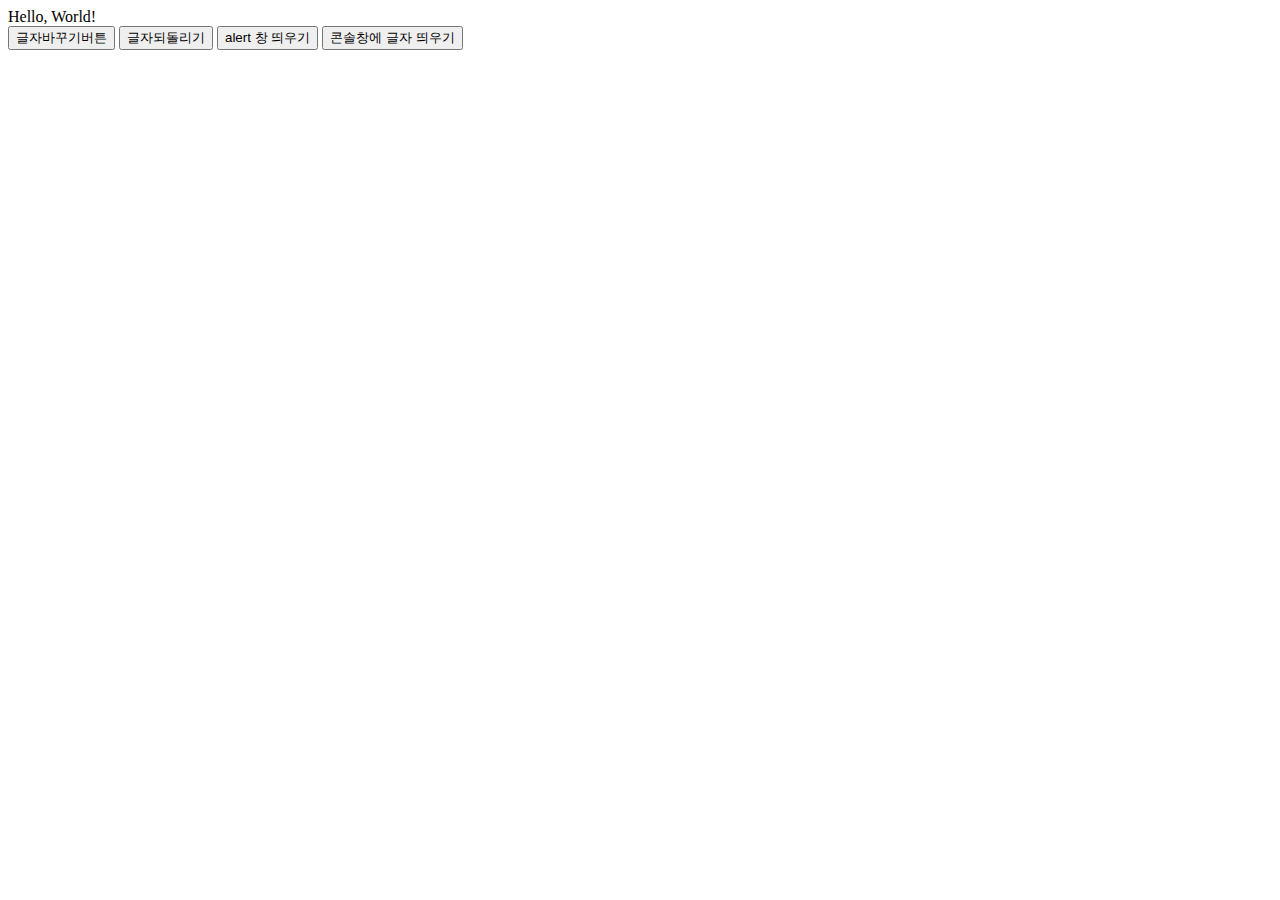
<file: src/main/resources/static/basic/07javascript.html>
<!DOCTYPE html>
<html lang="ko">
<head>
  <meta charset="UTF-8">
  <title>Title</title>
  <link rel="stylesheet" href="https://cdn.jsdelivr.net/npm/bootstrap@4.6.2/dist/css/bootstrap.min.css" integrity="sha384-xOolHFLEh07PJGoPkLv1IbcEPTNtaed2xpHsD9ESMhqIYd0nLMwNLD69Npy4HI+N" crossorigin="anonymous">

</head>
<body>
<div class="container mt-5">
  <div id="hello" class="m-auto">
    Hello, World!
  </div>
  <button class="btn btn-primary" onclick="document.getElementById('hello').innerHTML = 'Hello, JavaScript!'">글자바꾸기버튼</button>
  <button class="btn btn-primary" onclick="document.getElementById('hello').innerHTML = 'Hello, World!'">글자되돌리기</button>
  <button class="btn btn-primary" onclick="alert('hello, world!');">alert 창 띄우기</button>
  <button class="btn btn-primary" onclick="console.log('hello, world!');">콘솔창에 글자 띄우기</button>
</div>

</body>
<footer>
  <script src="https://cdn.jsdelivr.net/npm/jquery@3.5.1/dist/jquery.slim.min.js" integrity="sha384-DfXdz2htPH0lsSSs5nCTpuj/zy4C+OGpamoFVy38MVBnE+IbbVYUew+OrCXaRkfj" crossorigin="anonymous"></script>
  <script src="https://cdn.jsdelivr.net/npm/bootstrap@4.6.2/dist/js/bootstrap.bundle.min.js" integrity="sha384-Fy6S3B9q64WdZWQUiU+q4/2Lc9npb8tCaSX9FK7E8HnRr0Jz8D6OP9dO5Vg3Q9ct" crossorigin="anonymous"></script>
</footer>
</html>
</file>
<file: src/main/resources/static/basic/css/basic.css>
h1{
    font-size:14px;
    border-size:1px;
    border-color:#000;
    border-style:solid;
}
section p {
    text-align:center;
    font-size:20px;
    font-weight:bold;
    background:#fff;
    /*background:url('https://blog.kakaocdn.net/dn/XlVZH/btqIH50as13/LwCnDkeRzRz9kETtUMaHyk/img.jpg');*/
    border: 1px solid #000;
}
section a {
    border: 1px solid #000;
}

.box-section p, .box-section a{
    border: 10px solid red;
    /*padding:20px;
    margin:40px;*/
    /*width:500px;
    height:600px;*/
}

section.container {
    display:flex;
    background:darkred;
    width:1000px;
    height:400px;
    justify-content: space-between;
    align-items:center;
}
.item{
    background:red;
    border:1px solid #fff;
    height: 50px;
    color:#fff;
    width: 10%;

}

.themed-grid-col {
  padding-top: 15px;
  padding-bottom: 15px;
  background-color: rgba(86, 61, 124, .15);
  border: 1px solid rgba(86, 61, 124, .2);
}

.themed-container {
  padding: 15px;
  margin-bottom: 30px;
  background-color: rgba(0, 123, 255, .15);
  border: 1px solid rgba(0, 123, 255, .2);
}
</file>
<file: src/main/resources/static/assets/css/style.css>
/**
* Template Name: Gp - v4.9.1
* Template URL: https://bootstrapmade.com/gp-free-multipurpose-html-bootstrap-template/
* Author: BootstrapMade.com
* License: https://bootstrapmade.com/license/
*/

/*--------------------------------------------------------------
# General
--------------------------------------------------------------*/
body {
  font-family: "Open Sans", sans-serif;
  color: #444444;
}

a {
  color: #ffc451;
  text-decoration: none;
}

a:hover {
  color: #ffd584;
  text-decoration: none;
}

h1,
h2,
h3,
h4,
h5,
h6 {
  font-family: "Raleway", sans-serif;
}

/*--------------------------------------------------------------
# Back to top button
--------------------------------------------------------------*/
.back-to-top {
  position: fixed;
  visibility: hidden;
  opacity: 0;
  right: 15px;
  bottom: 15px;
  z-index: 996;
  background: #ffc451;
  width: 40px;
  height: 40px;
  border-radius: 4px;
  transition: all 0.4s;
}

.back-to-top i {
  font-size: 28px;
  color: #151515;
  line-height: 0;
}

.back-to-top:hover {
  background: #151515;
}

.back-to-top:hover i {
  color: #ffc451;
}

.back-to-top.active {
  visibility: visible;
  opacity: 1;
}

/*--------------------------------------------------------------
# Preloader
--------------------------------------------------------------*/
#preloader {
  position: fixed;
  top: 0;
  left: 0;
  right: 0;
  bottom: 0;
  z-index: 9999;
  overflow: hidden;
  background: #151515;
}

#preloader:before {
  content: "";
  position: fixed;
  top: calc(50% - 0px);
  left: calc(50% - 30px);
  border: 6px solid #ffc451;
  border-top-color: #151515;
  border-bottom-color: #151515;
  border-radius: 50%;
  width: 60px;
  height: 60px;
  -webkit-animation: animate-preloader 1s linear infinite;
  animation: animate-preloader 1s linear infinite;
}

@-webkit-keyframes animate-preloader {
  0% {
    transform: rotate(0deg);
  }

  100% {
    transform: rotate(360deg);
  }
}

@keyframes animate-preloader {
  0% {
    transform: rotate(0deg);
  }

  100% {
    transform: rotate(360deg);
  }
}

/*--------------------------------------------------------------
# Disable aos animation delay on mobile devices
--------------------------------------------------------------*/
@media screen and (max-width: 768px) {
  [data-aos-delay] {
    transition-delay: 0 !important;
  }
}

/*--------------------------------------------------------------
# Header
--------------------------------------------------------------*/
#header {
  transition: all 0.5s;
  z-index: 997;
  padding: 15px 0;
}

#header.header-scrolled,
#header.header-inner-pages {
  background: rgba(0, 0, 0, 0.8);
}

#header .logo {
  font-size: 32px;
  margin: 0;
  padding: 0;
  line-height: 1;
  font-weight: 700;
  letter-spacing: 2px;
  text-transform: uppercase;
}

#header .logo a {
  color: #fff;
  letter-spacing:-1.5px;
}

#header .logo a span {
  color: #ffc451;
}

#header .logo img {
  max-height: 40px;
}

/*--------------------------------------------------------------
#  Get Startet Button
--------------------------------------------------------------*/
.get-started-btn {
  color: #fff;
  border-radius: 4px;
  padding: 7px 25px 8px 25px;
  white-space: nowrap;
  transition: 0.3s;
  font-size: 14px;
  display: inline-block;
  border: 2px solid #ffc451;
}

.get-started-btn:hover {
  background: #ffbb38;
  color: #343a40;
}

@media (max-width: 992px) {
  .get-started-btn {
    padding: 7px 20px 8px 20px;
    margin-right: 15px;
  }
}

/*--------------------------------------------------------------
# Navigation Menu
--------------------------------------------------------------*/
/**
* Desktop Navigation
*/
.navbar {
  padding: 0;
}

.navbar ul {
  margin: 0;
  padding: 0;
  display: flex;
  list-style: none;
  align-items: center;
}

.navbar li {
  position: relative;
}

.navbar a,
.navbar a:focus {
  display: flex;
  align-items: center;
  justify-content: space-between;
  padding: 10px 0 10px 30px;
  font-size: 15px;
  font-weight: 600;
  color: #fff;
  white-space: nowrap;
  transition: 0.3s;
}

.navbar a i,
.navbar a:focus i {
  font-size: 12px;
  line-height: 0;
  margin-left: 5px;
}

.navbar a:hover,
.navbar .active,
.navbar .active:focus,
.navbar li:hover>a {
  color: #ffc451;
}

.navbar .dropdown ul {
  display: block;
  position: absolute;
  left: 14px;
  top: calc(100% + 30px);
  margin: 0;
  padding: 10px 0;
  z-index: 99;
  opacity: 0;
  visibility: hidden;
  background: #fff;
  box-shadow: 0px 0px 30px rgba(127, 137, 161, 0.25);
  transition: 0.3s;
}

.navbar .dropdown ul li {
  min-width: 200px;
}

.navbar .dropdown ul a {
  padding: 10px 20px;
  font-size: 14px;
  text-transform: none;
  color: #151515;
  font-weight: 400;
}

.navbar .dropdown ul a i {
  font-size: 12px;
}

.navbar .dropdown ul a:hover,
.navbar .dropdown ul .active:hover,
.navbar .dropdown ul li:hover>a {
  background-color: #ffc451;
}

.navbar .dropdown:hover>ul {
  opacity: 1;
  top: 100%;
  visibility: visible;
}

.navbar .dropdown .dropdown ul {
  top: 0;
  left: calc(100% - 30px);
  visibility: hidden;
}

.navbar .dropdown .dropdown:hover>ul {
  opacity: 1;
  top: 0;
  left: 100%;
  visibility: visible;
}

#map{width:100%;height:500px;}

@media (max-width: 1366px) {
  .navbar .dropdown .dropdown ul {
    left: -90%;
  }

  .navbar .dropdown .dropdown:hover>ul {
    left: -100%;
  }
}

/**
* Mobile Navigation
*/
.mobile-nav-toggle {
  color: #fff;
  font-size: 28px;
  cursor: pointer;
  display: none;
  line-height: 0;
  transition: 0.5s;
}

@media (max-width: 991px) {
  .mobile-nav-toggle {
    display: block;
  }

  .navbar ul {
    display: none;
  }
}

.navbar-mobile {
  position: fixed;
  overflow: hidden;
  top: 0;
  right: 0;
  left: 0;
  bottom: 0;
  background: rgba(0, 0, 0, 0.9);
  transition: 0.3s;
  z-index: 999;
}

.navbar-mobile .mobile-nav-toggle {
  position: absolute;
  top: 15px;
  right: 15px;
}

.navbar-mobile ul {
  display: block;
  position: absolute;
  top: 55px;
  right: 15px;
  bottom: 15px;
  left: 15px;
  padding: 10px 0;
  background-color: #fff;
  overflow-y: auto;
  transition: 0.3s;
}

.navbar-mobile a,
.navbar-mobile a:focus {
  padding: 10px 20px;
  font-size: 15px;
  color: #151515;
}

.navbar-mobile a:hover,
.navbar-mobile .active,
.navbar-mobile li:hover>a {
  color: #151515;
  background-color: #ffc451;
}

.navbar-mobile .getstarted,
.navbar-mobile .getstarted:focus {
  margin: 15px;
}

.navbar-mobile .dropdown ul {
  position: static;
  display: none;
  margin: 10px 20px;
  padding: 10px 0;
  z-index: 99;
  opacity: 1;
  visibility: visible;
  background: #fff;
  box-shadow: 0px 0px 30px rgba(127, 137, 161, 0.25);
}

.navbar-mobile .dropdown ul li {
  min-width: 200px;
}

.navbar-mobile .dropdown ul a {
  padding: 10px 20px;
  color: #151515;
}

.navbar-mobile .dropdown ul a i {
  font-size: 12px;
}

.navbar-mobile .dropdown ul a:hover,
.navbar-mobile .dropdown ul .active:hover,
.navbar-mobile .dropdown ul li:hover>a {
  background-color: #ffc451;
}

.navbar-mobile .dropdown>.dropdown-active {
  display: block;
}

/*--------------------------------------------------------------
# Hero Section
--------------------------------------------------------------*/
#hero {
  width: 100%;
  height: 100vh;
  background: url("../img/hero-bg.jpg") top center;
  background-size: cover;
  position: relative;
}

#hero:before {
  content: "";
  background: rgba(0, 0, 0, 0.6);
  position: absolute;
  bottom: 0;
  top: 0;
  left: 0;
  right: 0;
}

#hero .container {
  position: relative;
  padding-top: 74px;
  text-align: center;
}

#hero h1 {
  margin: 0;
  font-size: 56px;
  font-weight: 700;
  line-height: 64px;
  color: #fff;
  font-family: "Poppins", sans-serif;
}

#hero h1 span {
  color: #ffc451;
}

#hero h2 {
  color: rgba(255, 255, 255, 0.9);
  margin: 10px 0 0 0;
  font-size: 24px;
}

#hero .icon-box {
  padding: 30px 20px;
  transition: ease-in-out 0.3s;
  border: 1px solid rgba(255, 255, 255, 0.3);
  height: 100%;
  text-align: center;
}

#hero .icon-box i {
  font-size: 32px;
  line-height: 1;
  color: #ffc451;
}

#hero .icon-box h3 {
  font-weight: 700;
  margin: 10px 0 0 0;
  padding: 0;
  line-height: 1;
  font-size: 20px;
  line-height: 26px;
}

#hero .icon-box h3 a {
  color: #fff;
  transition: ease-in-out 0.3s;
}

#hero .icon-box h3 a:hover {
  color: #ffc451;
}

#hero .icon-box:hover {
  border-color: #ffc451;
}

@media (min-width: 1024px) {
  #hero {
    background-attachment: fixed;
  }
}

@media (max-width: 768px) {
  #hero {
    height: auto;
  }

  #hero h1 {
    font-size: 28px;
    line-height: 36px;
  }

  #hero h2 {
    font-size: 20px;
    line-height: 24px;
  }
}

/*--------------------------------------------------------------
# Sections General
--------------------------------------------------------------*/
section {
  padding: 60px 0;
  overflow: hidden;
}

.section-title {
  padding-bottom: 40px;
}

.section-title h2 {
  font-size: 14px;
  font-weight: 500;
  padding: 0;
  line-height: 1px;
  margin: 0 0 5px 0;
  letter-spacing: 2px;
  text-transform: uppercase;
  color: #aaaaaa;
  font-family: "Poppins", sans-serif;
}

.section-title h2::after {
  content: "";
  width: 120px;
  height: 1px;
  display: inline-block;
  background: #ffde9e;
  margin: 4px 10px;
}

.section-title p {
  margin: 0;
  margin: 0;
  font-size: 36px;
  font-weight: 700;
  text-transform: uppercase;
  font-family: "Poppins", sans-serif;
  color: #151515;
}

/*--------------------------------------------------------------
# About
--------------------------------------------------------------*/
.about .content h3 {
  font-weight: 700;
  font-size: 28px;
  font-family: "Poppins", sans-serif;
}

.about .content ul {
  list-style: none;
  padding: 0;
}

.about .content ul li {
  padding: 0 0 8px 26px;
  position: relative;
}

.about .content ul i {
  position: absolute;
  font-size: 20px;
  left: 0;
  top: -3px;
  color: #ffc451;
}

.about .content p:last-child {
  margin-bottom: 0;
}

/*--------------------------------------------------------------
# Clients
--------------------------------------------------------------*/
.clients {
  padding-top: 20px;
}

.clients .swiper-slide img {
  opacity: 0.5;
  transition: 0.3s;
  filter: grayscale(100);
}

.clients .swiper-slide img:hover {
  filter: none;
  opacity: 1;
}

.clients .swiper-pagination {
  margin-top: 20px;
  position: relative;
}

.clients .swiper-pagination .swiper-pagination-bullet {
  width: 12px;
  height: 12px;
  background-color: #fff;
  opacity: 1;
  background-color: #ddd;
}

.clients .swiper-pagination .swiper-pagination-bullet-active {
  background-color: #ffc451;
}

/*--------------------------------------------------------------
# Features
--------------------------------------------------------------*/
.features {
  padding-top: 20px;
}

.features .icon-box {
  padding-left: 15px;
}

.features .icon-box h4 {
  font-size: 20px;
  font-weight: 700;
  margin: 5px 0 10px 60px;
}

.features .icon-box i {
  font-size: 48px;
  float: left;
  color: #ffc451;
}

.features .icon-box p {
  font-size: 15px;
  color: #848484;
  margin-left: 60px;
}

.features .image {
  background-position: center center;
  background-repeat: no-repeat;
  background-size: cover;
  min-height: 400px;
}

/*--------------------------------------------------------------
# Services
--------------------------------------------------------------*/
.services .icon-box {
  text-align: center;
  border: 1px solid #ebebeb;
  padding: 80px 20px;
  transition: all ease-in-out 0.3s;
  background: #fff;
}

.services .icon-box .icon {
  margin: 0 auto;
  width: 64px;
  height: 64px;
  background: #ffc451;
  border-radius: 4px;
  display: flex;
  align-items: center;
  justify-content: center;
  margin-bottom: 20px;
  transition: 0.3s;
}

.services .icon-box .icon i {
  color: #151515;
  font-size: 28px;
  transition: ease-in-out 0.3s;
}

.services .icon-box h4 {
  font-weight: 700;
  margin-bottom: 15px;
  font-size: 24px;
}

.services .icon-box h4 a {
  color: #151515;
  transition: ease-in-out 0.3s;
}

.services .icon-box h4 a:hover {
  color: #ffc451;
}

.services .icon-box p {
  line-height: 24px;
  font-size: 14px;
  margin-bottom: 0;
}

.services .icon-box:hover {
  border-color: #fff;
  box-shadow: 0px 0 25px 0 rgba(0, 0, 0, 0.1);
  transform: translateY(-10px);
}

/*--------------------------------------------------------------
# Cta
--------------------------------------------------------------*/
.cta {
  background: linear-gradient(rgba(2, 2, 2, 0.5), rgba(0, 0, 0, 0.5)), url("../img/cta-bg.jpg") fixed center center;
  background-size: cover;
  padding: 60px 0;
}

.cta h3 {
  color: #fff;
  font-size: 28px;
  font-weight: 700;
}

.cta p {
  color: #fff;
}

.cta .cta-btn {
  font-family: "Raleway", sans-serif;
  font-weight: 600;
  font-size: 16px;
  letter-spacing: 1px;
  display: inline-block;
  padding: 8px 28px;
  border-radius: 4px;
  transition: 0.5s;
  margin-top: 10px;
  border: 2px solid #fff;
  color: #fff;
}

.cta .cta-btn:hover {
  background: #ffc451;
  border-color: #ffc451;
  color: #151515;
}

/*--------------------------------------------------------------
# Portfolio
--------------------------------------------------------------*/
.portfolio .portfolio-item {
  margin-bottom: 30px;
}

.portfolio #portfolio-flters {
  padding: 0;
  margin: 0 auto 20px auto;
  list-style: none;
  text-align: center;
}

.portfolio #portfolio-flters li {
  cursor: pointer;
  display: inline-block;
  padding: 8px 15px 10px 15px;
  font-size: 14px;
  font-weight: 600;
  line-height: 1;
  text-transform: uppercase;
  color: #444444;
  margin-bottom: 5px;
  transition: all 0.3s ease-in-out;
  border-radius: 3px;
}

.portfolio #portfolio-flters li:hover,
.portfolio #portfolio-flters li.filter-active {
  color: #151515;
  background: #ffc451;
}

.portfolio #portfolio-flters li:last-child {
  margin-right: 0;
}

.portfolio .portfolio-wrap {
  transition: 0.3s;
  position: relative;
  overflow: hidden;
  z-index: 1;
  background: rgba(21, 21, 21, 0.6);
}

.portfolio .portfolio-wrap::before {
  content: "";
  background: rgba(21, 21, 21, 0.6);
  position: absolute;
  left: 0;
  right: 0;
  top: 0;
  bottom: 0;
  transition: all ease-in-out 0.3s;
  z-index: 2;
  opacity: 0;
}

.portfolio .portfolio-wrap img {
  transition: all ease-in-out 0.3s;
}

.portfolio .portfolio-wrap .portfolio-info {
  opacity: 0;
  position: absolute;
  top: 0;
  left: 0;
  right: 0;
  bottom: 0;
  z-index: 3;
  transition: all ease-in-out 0.3s;
  display: flex;
  flex-direction: column;
  justify-content: flex-end;
  align-items: flex-start;
  padding: 20px;
}

.portfolio .portfolio-wrap .portfolio-info h4 {
  font-size: 20px;
  color: #fff;
  font-weight: 600;
}

.portfolio .portfolio-wrap .portfolio-info p {
  color: rgba(255, 255, 255, 0.7);
  font-size: 14px;
  text-transform: uppercase;
  padding: 0;
  margin: 0;
  font-style: italic;
}

.portfolio .portfolio-wrap .portfolio-links {
  text-align: center;
  z-index: 4;
}

.portfolio .portfolio-wrap .portfolio-links a {
  color: #fff;
  margin: 0 5px 0 0;
  font-size: 28px;
  display: inline-block;
  transition: 0.3s;
}

.portfolio .portfolio-wrap .portfolio-links a:hover {
  color: #ffc451;
}

.portfolio .portfolio-wrap:hover::before {
  opacity: 1;
}

.portfolio .portfolio-wrap:hover img {
  transform: scale(1.2);
}

.portfolio .portfolio-wrap:hover .portfolio-info {
  opacity: 1;
}

/*--------------------------------------------------------------
# Portfolio Details
--------------------------------------------------------------*/
.portfolio-details {
  padding-top: 40px;
}

.portfolio-details .portfolio-details-slider img {
  width: 100%;
}

.portfolio-details .portfolio-details-slider .swiper-pagination {
  margin-top: 20px;
  position: relative;
}

.portfolio-details .portfolio-details-slider .swiper-pagination .swiper-pagination-bullet {
  width: 12px;
  height: 12px;
  background-color: #fff;
  opacity: 1;
  border: 1px solid #ffc451;
}

.portfolio-details .portfolio-details-slider .swiper-pagination .swiper-pagination-bullet-active {
  background-color: #ffc451;
}

.portfolio-details .portfolio-info {
  padding: 30px;
  box-shadow: 0px 0 30px rgba(21, 21, 21, 0.08);
}

.portfolio-details .portfolio-info h3 {
  font-size: 22px;
  font-weight: 700;
  margin-bottom: 20px;
  padding-bottom: 20px;
  border-bottom: 1px solid #eee;
}

.portfolio-details .portfolio-info ul {
  list-style: none;
  padding: 0;
  font-size: 15px;
}

.portfolio-details .portfolio-info ul li+li {
  margin-top: 10px;
}

.portfolio-details .portfolio-description {
  padding-top: 30px;
}

.portfolio-details .portfolio-description h2 {
  font-size: 26px;
  font-weight: 700;
  margin-bottom: 20px;
}

.portfolio-details .portfolio-description p {
  padding: 0;
}

/*--------------------------------------------------------------
# Counts
--------------------------------------------------------------*/
.counts .content {
  padding: 30px 0;
}

.counts .content h3 {
  font-weight: 700;
  font-size: 34px;
  color: #151515;
}

.counts .content p {
  margin-bottom: 0;
}

.counts .content .count-box {
  padding: 20px 0;
  width: 100%;
}

.counts .content .count-box i {
  display: block;
  font-size: 36px;
  color: #ffc451;
  float: left;
}

.counts .content .count-box span {
  font-size: 36px;
  line-height: 30px;
  display: block;
  font-weight: 700;
  color: #151515;
  margin-left: 50px;
}

.counts .content .count-box p {
  padding: 15px 0 0 0;
  margin: 0 0 0 50px;
  font-family: "Raleway", sans-serif;
  font-size: 14px;
  color: #3b3b3b;
}

.counts .content .count-box a {
  font-weight: 600;
  display: block;
  margin-top: 20px;
  color: #3b3b3b;
  font-size: 15px;
  font-family: "Poppins", sans-serif;
  transition: ease-in-out 0.3s;
}

.counts .content .count-box a:hover {
  color: #626262;
}

.counts .image {
  background: url("../img/counts-img.jpg") center center no-repeat;
  background-size: cover;
  min-height: 400px;
}

@media (max-width: 991px) {
  .counts .image {
    text-align: center;
  }

  .counts .image img {
    max-width: 80%;
  }
}

@media (max-width: 667px) {
  .counts .image img {
    max-width: 100%;
  }
}

/*--------------------------------------------------------------
# Testimonials
--------------------------------------------------------------*/
.testimonials {
  padding: 80px 0;
  background: url("../img/testimonials-bg.jpg") no-repeat;
  background-position: center center;
  background-size: cover;
  position: relative;
}

.testimonials::before {
  content: "";
  position: absolute;
  left: 0;
  right: 0;
  top: 0;
  bottom: 0;
  background: rgba(0, 0, 0, 0.7);
}

.testimonials .section-header {
  margin-bottom: 40px;
}

.testimonials .testimonials-carousel,
.testimonials .testimonials-slider {
  overflow: hidden;
}

.testimonials .testimonial-item {
  text-align: center;
  color: #fff;
}

.testimonials .testimonial-item .testimonial-img {
  width: 100px;
  border-radius: 50%;
  border: 6px solid rgba(255, 255, 255, 0.15);
  margin: 0 auto;
}

.testimonials .testimonial-item h3 {
  font-size: 20px;
  font-weight: bold;
  margin: 10px 0 5px 0;
  color: #fff;
}

.testimonials .testimonial-item h4 {
  font-size: 14px;
  color: #ddd;
  margin: 0 0 15px 0;
}

.testimonials .testimonial-item .quote-icon-left,
.testimonials .testimonial-item .quote-icon-right {
  color: rgba(255, 255, 255, 0.6);
  font-size: 26px;
}

.testimonials .testimonial-item .quote-icon-left {
  display: inline-block;
  left: -5px;
  position: relative;
}

.testimonials .testimonial-item .quote-icon-right {
  display: inline-block;
  right: -5px;
  position: relative;
  top: 10px;
}

.testimonials .testimonial-item p {
  font-style: italic;
  margin: 0 auto 15px auto;
  color: #eee;
}

.testimonials .swiper-pagination {
  margin-top: 20px;
  position: relative;
}

.testimonials .swiper-pagination .swiper-pagination-bullet {
  width: 12px;
  height: 12px;
  background-color: rgba(255, 255, 255, 0.4);
  opacity: 0.5;
}

.testimonials .swiper-pagination .swiper-pagination-bullet-active {
  background-color: #ffc451;
  opacity: 1;
}

@media (min-width: 1024px) {
  .testimonials {
    background-attachment: fixed;
  }
}

@media (min-width: 992px) {
  .testimonials .testimonial-item p {
    width: 80%;
  }
}

/*--------------------------------------------------------------
# Team
--------------------------------------------------------------*/
.team {
  background: #fff;
  padding: 60px 0;
}

.team .member {
  margin-bottom: 20px;
  overflow: hidden;
  border-radius: 5px;
  background: #fff;
  box-shadow: 0px 2px 15px rgba(0, 0, 0, 0.1);
}

.team .member .member-img {
  position: relative;
  overflow: hidden;
}

.team .member .social {
  position: absolute;
  left: 0;
  bottom: 30px;
  right: 0;
  opacity: 0;
  transition: ease-in-out 0.3s;
  text-align: center;
}

.team .member .social a {
  transition: color 0.3s;
  color: #151515;
  margin: 0 3px;
  border-radius: 4px;
  width: 36px;
  height: 36px;
  background: rgba(255, 255, 255, 0.8);
  transition: ease-in-out 0.3s;
  color: #484848;
  display: inline-flex;
  justify-content: center;
  align-items: center;
}

.team .member .social a:hover {
  color: #151515;
  background: #ffc451;
}

.team .member .social i {
  font-size: 18px;
  line-height: 0;
}

.team .member .member-info {
  padding: 25px 15px;
}

.team .member .member-info h4 {
  font-weight: 700;
  margin-bottom: 5px;
  font-size: 18px;
  color: #151515;
}

.team .member .member-info span {
  display: block;
  font-size: 13px;
  font-weight: 400;
  color: #aaaaaa;
}

.team .member .member-info p {
  font-style: italic;
  font-size: 14px;
  line-height: 26px;
  color: #777777;
}

.team .member:hover .social {
  opacity: 1;
  bottom: 15px;
}

/*--------------------------------------------------------------
# Contact
--------------------------------------------------------------*/
.contact .info {
  width: 100%;
  background: #fff;
}

.contact .info i {
  font-size: 20px;
  background: #ffc451;
  color: #151515;
  float: left;
  width: 44px;
  height: 44px;
  display: flex;
  justify-content: center;
  align-items: center;
  border-radius: 4px;
  transition: all 0.3s ease-in-out;
}

.contact .info h4 {
  padding: 0 0 0 60px;
  font-size: 22px;
  font-weight: 600;
  margin-bottom: 5px;
  color: #151515;
}

.contact .info p {
  padding: 0 0 0 60px;
  margin-bottom: 0;
  font-size: 14px;
  color: #484848;
}

.contact .info .email,
.contact .info .phone {
  margin-top: 40px;
}

.contact .php-email-form {
  width: 100%;
  background: #fff;
}

.contact .php-email-form .form-group {
  padding-bottom: 8px;
}

.contact .php-email-form .error-message {
  display: none;
  color: #fff;
  background: #ed3c0d;
  text-align: left;
  padding: 15px;
  font-weight: 600;
}

.contact .php-email-form .error-message br+br {
  margin-top: 25px;
}

.contact .php-email-form .sent-message {
  display: none;
  color: #fff;
  background: #18d26e;
  text-align: center;
  padding: 15px;
  font-weight: 600;
}

.contact .php-email-form .loading {
  display: none;
  background: #fff;
  text-align: center;
  padding: 15px;
}

.contact .php-email-form .loading:before {
  content: "";
  display: inline-block;
  border-radius: 50%;
  width: 24px;
  height: 24px;
  margin: 0 10px -6px 0;
  border: 3px solid #18d26e;
  border-top-color: #eee;
  -webkit-animation: animate-loading 1s linear infinite;
  animation: animate-loading 1s linear infinite;
}

.contact .php-email-form input,
.contact .php-email-form textarea {
  border-radius: 0;
  box-shadow: none;
  font-size: 14px;
  border-radius: 4px;
}

.contact .php-email-form input:focus,
.contact .php-email-form textarea:focus {
  border-color: #ffc451;
}

.contact .php-email-form input {
  height: 44px;
}

.contact .php-email-form textarea {
  padding: 10px 12px;
}

.contact .php-email-form button[type=submit] {
  background: #ffc451;
  border: 0;
  padding: 10px 24px;
  color: #151515;
  transition: 0.4s;
  border-radius: 4px;
}

.contact .php-email-form button[type=submit]:hover {
  background: #ffcd6b;
}

@-webkit-keyframes animate-loading {
  0% {
    transform: rotate(0deg);
  }

  100% {
    transform: rotate(360deg);
  }
}

@keyframes animate-loading {
  0% {
    transform: rotate(0deg);
  }

  100% {
    transform: rotate(360deg);
  }
}

/*--------------------------------------------------------------
# Breadcrumbs
--------------------------------------------------------------*/
.breadcrumbs {
  padding: 15px 0;
  background: whitesmoke;
  min-height: 40px;
  margin-top: 74px;
}

.breadcrumbs h2 {
  font-size: 28px;
  font-weight: 400;
}

.breadcrumbs ol {
  display: flex;
  flex-wrap: wrap;
  list-style: none;
  padding: 0;
  margin: 0;
}

.breadcrumbs ol li+li {
  padding-left: 10px;
}

.breadcrumbs ol li+li::before {
  display: inline-block;
  padding-right: 10px;
  color: #2f2f2f;
  content: "/";
}

@media (max-width: 992px) {
  .breadcrumbs {
    margin-top: 68px;
  }

  .breadcrumbs .d-flex {
    display: block !important;
  }

  .breadcrumbs ol {
    display: block;
  }

  .breadcrumbs ol li {
    display: inline-block;
  }
}

/*--------------------------------------------------------------
# Footer
--------------------------------------------------------------*/
#footer {
  background: black;
  padding: 0 0 30px 0;
  color: #fff;
  font-size: 14px;
}

#footer .footer-top {
  background: #151515;
  border-bottom: 1px solid #222222;
  padding: 60px 0 30px 0;
}

#footer .footer-top .footer-info {
  margin-bottom: 30px;
}

#footer .footer-top .footer-info h3 {
  font-size: 28px;
  margin: 0 0 20px 0;
  padding: 2px 0 2px 0;
  line-height: 1;
  font-weight: 700;
  text-transform: uppercase;
}

#footer .footer-top .footer-info h3 span {
  color: #ffc451;
}

#footer .footer-top .footer-info p {
  font-size: 14px;
  line-height: 24px;
  margin-bottom: 0;
  font-family: "Raleway", sans-serif;
  color: #fff;
}

#footer .footer-top .social-links a {
  font-size: 18px;
  display: inline-block;
  background: #292929;
  color: #fff;
  line-height: 1;
  padding: 8px 0;
  margin-right: 4px;
  border-radius: 4px;
  text-align: center;
  width: 36px;
  height: 36px;
  transition: 0.3s;
}

#footer .footer-top .social-links a:hover {
  background: #ffc451;
  color: #151515;
  text-decoration: none;
}

#footer .footer-top h4 {
  font-size: 16px;
  font-weight: 600;
  color: #fff;
  position: relative;
  padding-bottom: 12px;
}

#footer .footer-top .footer-links {
  margin-bottom: 30px;
}

#footer .footer-top .footer-links ul {
  list-style: none;
  padding: 0;
  margin: 0;
}

#footer .footer-top .footer-links ul i {
  padding-right: 2px;
  color: #ffc451;
  font-size: 18px;
  line-height: 1;
}

#footer .footer-top .footer-links ul li {
  padding: 10px 0;
  display: flex;
  align-items: center;
}

#footer .footer-top .footer-links ul li:first-child {
  padding-top: 0;
}

#footer .footer-top .footer-links ul a {
  color: #fff;
  transition: 0.3s;
  display: inline-block;
  line-height: 1;
}

#footer .footer-top .footer-links ul a:hover {
  color: #ffc451;
}

#footer .footer-top .footer-newsletter form {
  margin-top: 30px;
  background: #fff;
  padding: 6px 10px;
  position: relative;
  border-radius: 4px;
}

#footer .footer-top .footer-newsletter form input[type=email] {
  border: 0;
  padding: 4px;
  width: calc(100% - 110px);
}

#footer .footer-top .footer-newsletter form input[type=submit] {
  position: absolute;
  top: 0;
  right: -2px;
  bottom: 0;
  border: 0;
  background: none;
  font-size: 16px;
  padding: 0 20px;
  background: #ffc451;
  color: #151515;
  transition: 0.3s;
  border-radius: 0 4px 4px 0;
}

#footer .footer-top .footer-newsletter form input[type=submit]:hover {
  background: #ffcd6b;
}

#footer .copyright {
  text-align: center;
  padding-top: 30px;
}

#footer .credits {
  padding-top: 10px;
  text-align: center;
  font-size: 13px;
  color: #fff;
}
</file>
